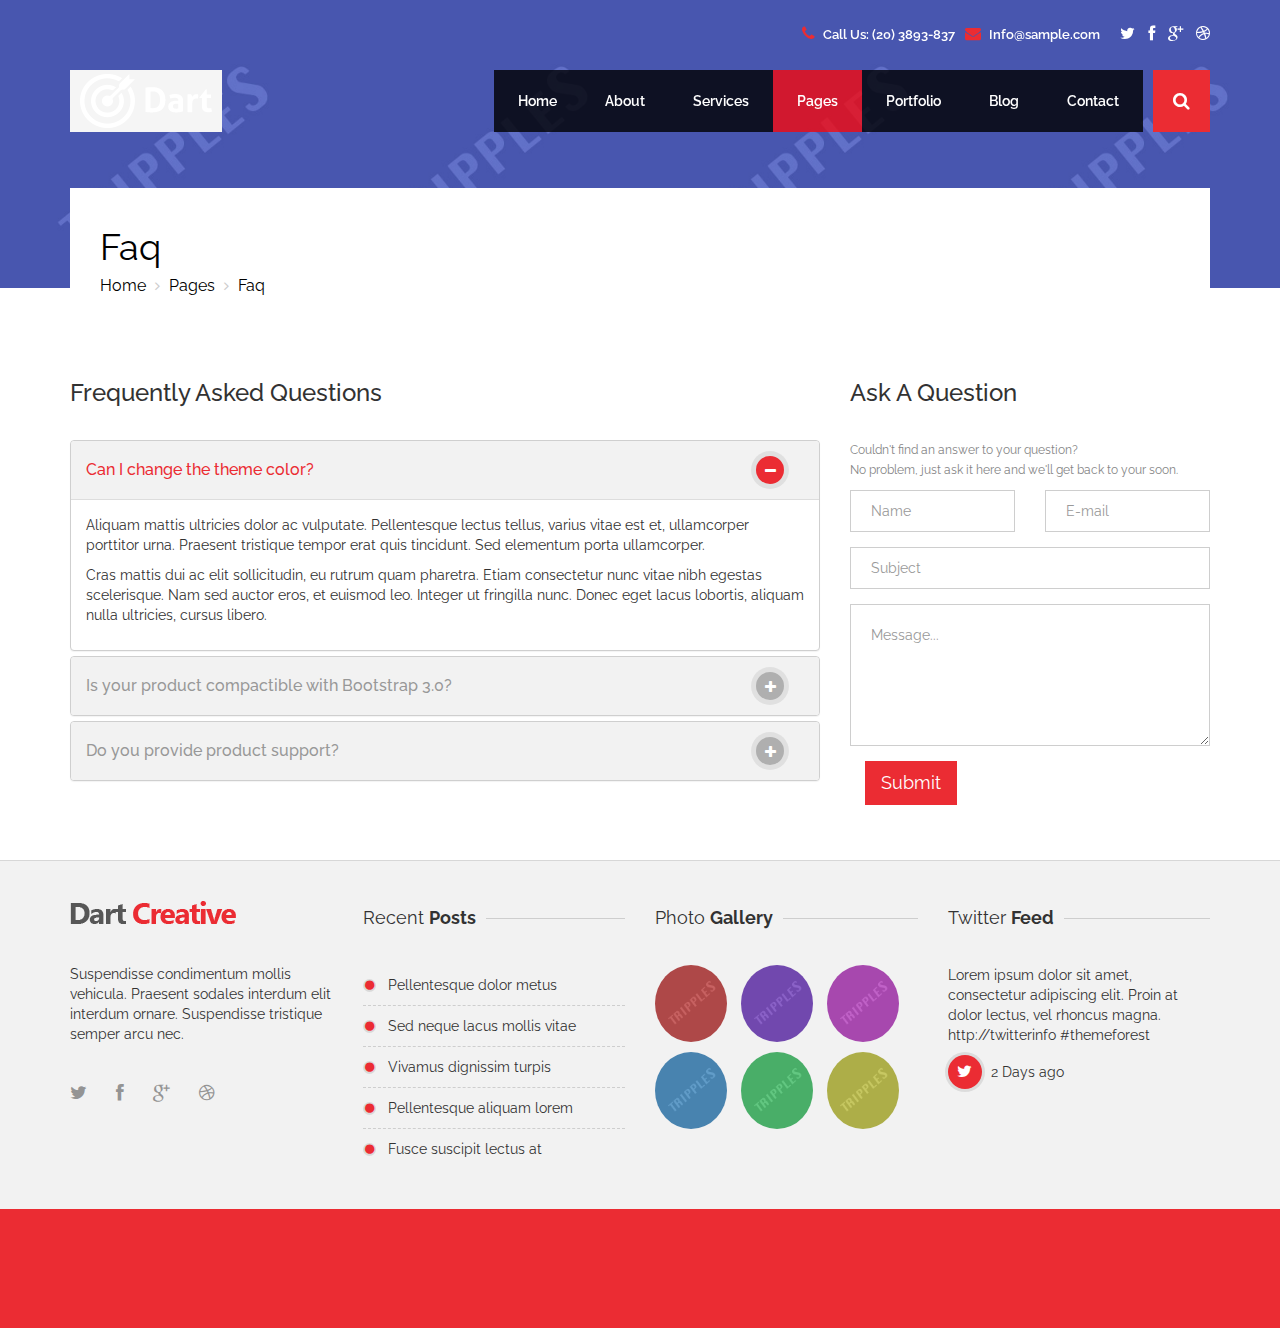
<file: proj/HTML/faq.html>
<!DOCTYPE html>
<html lang="en">
<head>

	<!-- Basic Page Needs
	================================================== -->
	<meta charset="utf-8">
    <title>Dart - Responsive Html5 Template</title>
    <meta name="description" content="">	
	<meta name="author" content="">

	<!-- Mobile Specific Metas
	================================================== -->
	<meta name="viewport" content="width=device-width, initial-scale=1, maximum-scale=1">

	<!-- Favicons
	================================================== -->
	<link rel="icon" href="img/favicon/favicon-32x32.png" type="image/x-icon" />
	<link rel="apple-touch-icon-precomposed" sizes="144x144" href="img/favicon/favicon-144x144.png">
	<link rel="apple-touch-icon-precomposed" sizes="72x72" href="img/favicon/favicon-72x72.png">
	<link rel="apple-touch-icon-precomposed" href="img/favicon/favicon-54x54.png">
	
	<!-- CSS
	================================================== -->
	<!-- Bootstrap -->
	<link rel="stylesheet" href="css/bootstrap.min.css">
	<!-- Template styles-->
	<link rel="stylesheet" href="css/style.css">
	<!-- FontAwesome -->
	<link rel="stylesheet" href="css/font-awesome.min.css">
	<!-- Animation -->
	<link rel="stylesheet" href="css/animate.css">
	<!-- Prettyphoto -->
	<link rel="stylesheet" href="css/prettyPhoto.css">
	<!-- Owl Carousel -->
	<link rel="stylesheet" href="css/owl.carousel.css">
	<!-- Bxslider -->
	<link rel="stylesheet" href="css/jquery.bxslider.css">

	<!-- HTML5 shim, for IE6-8 support of HTML5 elements. All other JS at the end of file. -->
    <!--[if lt IE 9]>
      <script src="js/html5shiv.js"></script>
      <script src="js/respond.min.js"></script>
    <![endif]-->
    
</head>
	
<body>
	<div class="body-inner">
	<!-- Header start -->
	<header id="header" class="navbar-fixed-top main-nav" role="banner">
		<div class="container">
			<div class="row">
				<div class="col-md-12">
					<!--/ Top info start -->
					<div class="top-info">
						<ul class="pull-right">
							<li><i class="fa fa-phone"></i> Call Us: (20) 3893-837</li>
							<li><i class="fa fa-envelope"></i> Info@sample.com</li>
							<!-- Social links -->
							<li class="social-icon">
								<a id="tooltip1" data-toggle="tooltip" data-placement="top" title="Twitter"  href="#">
									<i class="fa fa-twitter"></i>
								</a>
								<a id="tooltip2" data-toggle="tooltip" data-placement="top" title="Facebook" href="#">
									<i class="fa fa-facebook"></i>
								</a>
								<a id="tooltip3" href="#" data-toggle="tooltip" data-placement="top" title="Google+">
									<i class="fa fa-google-plus"></i>
								</a>
								<a id="tooltip4" href="#" data-toggle="tooltip" data-placement="top" title="Dribble">
									<i class="fa fa-dribbble"></i>
								</a>
							</li><!-- Social links end-->
						</ul>
					</div><!--/ Top info end -->

					<!-- Logo start -->
					<div class="navbar-header">
					    <button type="button" class="navbar-toggle" data-toggle="collapse" data-target=".navbar-collapse">
					        <span class="sr-only">Toggle navigation</span>
					        <span class="icon-bar"></span>
					        <span class="icon-bar"></span>
					        <span class="icon-bar"></span>
					    </button>
					    <a class="navbar-brand" href="index.html">
					    	<img class="img-responsive" src="images/logo.png" alt="logo">
					    </a>                    
					</div><!--/ Logo end -->

					<nav class="collapse navbar-collapse clearfix" role="navigation">
						<ul class="nav navbar-nav navbar-right">
	                        <li class="dropdown">
	                       		<a href="index.html" class="dropdown-toggle" data-toggle="dropdown">Home <i class="fa fa-caret-down"></i></a>
								<ul class="dropdown-menu">
		                            <li><a href="index.html">Home One</a></li>
		                            <li><a href="index-2.html">Home Two</a></li>
		                        </ul>
	                       	</li>
	                       	<li><a href="about.html">About</a></li>
	                        <li><a href="service.html">Services</a></li>
	                       	<li class="dropdown active">
	                       		<a href="#" class="dropdown-toggle" data-toggle="dropdown">Pages <i class="fa fa-caret-down"></i></a>
								<ul class="dropdown-menu">
		                            <li><a href="team.html">Team Members</a></li>
		                            <li><a href="price.html">Pricing Table</a></li>
		                            <li class="active"><a href="faq.html">Faq</a></li>
		                        </ul>
	                       	</li>
	                      	<li class="dropdown">
	                       		<a href="#" class="dropdown-toggle" data-toggle="dropdown">Portfolio <i class="fa fa-caret-down"></i></a>
								<ul class="dropdown-menu">
		                            <li><a href="portfolio-4col.html">Portfolio 4col</a></li>
		                            <li><a href="portfolio-item.html">Portfolio Details</a></li>
		                        </ul>
	                       	</li>
	                       <li class="dropdown">
	                			<a href="#" class="dropdown-toggle" data-toggle="dropdown">Blog <i class="fa fa-caret-down"></i></a>
		                        <ul class="dropdown-menu">
		                            <li><a href="blog.html">Blog with Sidebar</a></li>
		                            <li><a href="blog-item.html">Blog Single</a></li>
		                        </ul>
	            			</li>
	            			<li><a href="contact.html">Contact</a></li>
	                        <li class="search"><button class="fa fa-search"></button></li>
	                    </ul>
					</nav><!--/ Navigation end -->
					<div class="site-search">
						<div class="container">
							<input type="text" placeholder="type what you want and enter">
							<span class="close">&times;</span>
						</div>
					</div>
				</div><!--/ Col end -->
			</div><!--/ Row end -->
		</div><!--/ Container end -->
	</header><!--/ Header end -->

	<div id="inner-header">
		<img src="images/banner/banner4.jpg" alt ="" />
	</div>

	<!-- Subpage title start -->
	<section id="inner-title">
	    <div class="container">
	      <div class="row">
	        <div class="col-md-12">
	        	<div class="inner-title-content">
		        	<h2>Faq</h2>
		        	<ul class="breadcrumb">
			            <li> <a href="#">Home </a></li>
			            <li><a href="#"> Pages</a></li>
			            <li><a href="#"> Faq</a></li>
		          	</ul>
	          	</div>
	        </div>
	      </div>
	    </div>
	 </section>
	<!-- Subpage title end -->

	<div class="gap-40"></div>


	<!-- faq page start -->
	<section id="faq-page">
		<div class="container">
			<div class="row">
				<!-- faq start -->
				<div class="col-lg-8 col-md-8 col-sm-12 col-xs-12">
					<h3 class="widget-title">
						Frequently Asked Questions
					</h3>
					<div class="panel-group" id="accordion">
		              <div class="panel panel-default">
		                <div class="panel-heading">
		                  <h4 class="panel-title"> <a data-toggle="collapse" data-parent="#accordion" href="#collapseOne"> Can I change the theme color? </a> </h4>
		                </div>
		                <div id="collapseOne" class="panel-collapse collapse in">
		                  <div class="panel-body">
		                    <p>Aliquam mattis ultricies dolor ac vulputate. Pellentesque lectus tellus, varius vitae est et, ullamcorper porttitor urna. Praesent tristique tempor erat quis tincidunt. Sed elementum porta ullamcorper.</p> <p>Cras mattis dui ac elit sollicitudin, eu rutrum quam pharetra. Etiam consectetur nunc vitae nibh egestas scelerisque. Nam sed auctor eros, et euismod leo. Integer ut fringilla nunc. Donec eget lacus lobortis, aliquam nulla ultricies, cursus libero.</p>
		                  </div>
		                </div>
		              </div>
		              <div class="panel panel-default">
		                <div class="panel-heading">
		                  <h4 class="panel-title"> <a data-toggle="collapse" class="collapsed" data-parent="#accordion" href="#collapseTwo"> Is your product compactible with Bootstrap 3.0? </a> </h4>
		                </div>
		                <div id="collapseTwo" class="panel-collapse collapse">
		                  <div class="panel-body">
		                    <p>Pellentesque tincidunt sagittis velit vel tristique. Etiam pellentesque consequat odio in dictum. Nunc sed viverra nunc. commodo nisi in, lacinia luctus augue. Nunc rutrum eleifend </p>
		                  </div>
		                </div>
		              </div>
		              <div class="panel panel-default">
		                <div class="panel-heading">
		                  <h4 class="panel-title"> <a data-toggle="collapse" class="collapsed" data-parent="#accordion" href="#collapseThree"> Do you provide product support? </a> </h4>
		                </div>
		                <div id="collapseThree" class="panel-collapse collapse">
		                  <div class="panel-body">
		                    <p>Pellentesque tincidunt sagittis velit vel tristique. Etiam pellentesque consequat odio in dictum. Nunc sed viverra nunc. commodo nisi in, lacinia luctus augue. Nunc rutrum eleifend </p>
		                  </div>
		                </div>
		              </div>
		            </div><!-- Toggle start -->
				</div><!-- faq col end -->

				<!-- sidebar start -->
				<div class="col-lg-4 col-md-4 col-sm-12 col-xs-12">
					<div class="row">
						<div class="col-md-12">
							<h3 class="widget-title">
								Ask A Question
							</h3>
							<p class="faq-form-text">Couldn't find an answer to your question?<br>
								No problem, just ask it here and we'll get back to your soon.
							</p>
						</div>
					</div>
					<div class="faq-form">
						<div class="row">
		                    <div class="col-xs-6 col-sm-6 col-md-6">
		                    	<div class="form-group">
		                            <input class="form-control" name="firstname" placeholder="Name" type="text" required />
		                        </div>
		                    </div>
		                   	<div class="col-xs-6 col-sm-6 col-md-6">
		                    	<div class="form-group">
		                            <input class="form-control" name="email" placeholder="E-mail" type="text" required />
		                        </div>
		                    </div>
	                	</div>
	                	<div class="row">
	                		<div class="col-xs-12 col-md-12">
	                			<div class="form-group">
	                            	<input class="form-control" name="subject" placeholder="Subject" type="text" required />
	                    		</div>
	                		</div>
	                	</div>
	                    <div class="row">
	                    	<div class="col-xs-12 col-md-12">
	                    		<div class="form-group">
	                            	<textarea class="form-control" placeholder="Message..." rows="5" name="comment" required></textarea>
	                    		</div>
	                    	</div>
	                    </div>
	                    <div class="col-md-12 text-left">
						 	<div class="form-group">
								<button type="submit" class="btn btn-primary btn-lg">Submit</button>
							</div>
						</div>
					</div>

				</div><!-- sidebar end -->
    		</div><!--/ row end -->
		</div><!--/ container end -->
	</section>
	<!-- Faq page end -->

	<!-- Main Footer start -->
	<section id="footer-wrapper">
		<!-- Footer top start -->
		<footer id="footer">
			<div class="container">
				<div class="row">
					<div class="col-md-3">
						<div class="footer-about-us">
							<img src="images/footer-logo.png" alt="" />
							<p class="desc">Suspendisse condimentum mollis vehicula. Praesent sodales interdum elit interdum ornare. Suspendisse tristique semper arcu nec.</p>
							<p class="footer-social">
								<a href="#"><i class="fa fa-twitter"></i></a>
								<a href="#"><i class="fa fa-facebook"></i></a>
								<a href="#"><i class="fa fa-google-plus"></i></a>
								<a href="#"><i class="fa fa-dribbble"></i></a>
							</p>
						</div>
					</div><!--/ end about us -->
					
					<div class="col-md-3">
						<div class="recent-post">
							<h3 class="footer-title"><span>Recent <strong>Posts</strong></span></h3>
							<ul>
	                            <li><a href="#">Pellentesque dolor metus</a></li>
	                            <li><a href="#">Sed neque lacus mollis vitae</a></li>
	                            <li><a href="#">Vivamus dignissim turpis</a></li>
	                            <li><a href="#">Pellentesque aliquam lorem</a></li>
	                            <li><a href="#">Fusce suscipit lectus at</a></li>
	                        </ul>
						</div>
					</div><!--/ end recent post -->

					<div class="col-md-3">
						<div class="img-gallery">
							<h3 class="footer-title"><span>Photo <strong>Gallery</strong></span></h3>
							<div class="img-container">
								<a class="thumb-holder" data-rel="prettyPhoto" href="images/gallery/1.jpg">
									<img src="images/gallery/1.jpg" alt="gallery">
								</a>
								<a class="thumb-holder" data-rel="prettyPhoto" href="images/gallery/2.jpg">
									<img src="images/gallery/2.jpg" alt="gallery">
								</a>
								<a class="thumb-holder" data-rel="prettyPhoto" href="images/gallery/3.jpg">
									<img src="images/gallery/3.jpg" alt="gallery">
								</a>
								<a class="thumb-holder" data-rel="prettyPhoto" href="images/gallery/4.jpg">
									<img src="images/gallery/4.jpg" alt="gallery">
								</a>
								<a class="thumb-holder" data-rel="prettyPhoto" href="images/gallery/5.jpg">
									<img src="images/gallery/5.jpg" alt="gallery">
								</a>
								<a class="thumb-holder" data-rel="prettyPhoto" href="images/gallery/6.jpg">
									<img src="images/gallery/6.jpg" alt="gallery">
								</a>
							</div>
						</div>
					</div><!--/ end flickr -->

					<div class="col-md-3">
						<div class="twitter">
							<h3 class="footer-title"><span>Twitter <strong>Feed</strong></span></h3>
							<div class="tweet">
			                  <div>Lorem ipsum dolor sit amet, consectetur adipiscing elit. Proin at dolor lectus, vel rhoncus magna. <a href="#">http://twitterinfo</a> #themeforest
			                  </div>
			                  <p class="tweet-time"><i class="fa fa-twitter"></i> 2 Days ago</p>
			                </div>
						</div>
					</div><!--/ end tweet -->

				</div><!-- Row end -->
			</div><!-- Container end -->
		</footer><!-- Footer top end -->

		<!-- Footer bottom start -->
		<div class="footer-bottom">
			<div class="container">
				<div class="row">
					<div class="col-md-5 wow fadeInLeft animated">
						<ul class="footer-bottom-menu">
							<li><a href="#">About Us</a></li>
	                        <li><a href="#">Blog</a></li>
	                        <li><a href="#">Contact Us</a></li>
						</ul>
					</div>
					<div class="col-md-2">
						<a id="back-to-top" href="#" class="scroll-up back-to-top" role="button" title="Click to return on the top page" data-toggle="tooltip" data-placement="left">
							<img class="wow flipInY animated" src="images/to-top.png" alt="">
						</a>
					</div>
					<div class="col-md-5 wow fadeInRight animated">
						<div class="copyright-info">
	         			 &copy; Copyright 2014 Dart. <span>Designed &amp; developed by- <a href="#" target="_blank">TrippleS</a></span>
	        			</div>
					</div>
				</div><!-- Row end -->
			</div><!-- Container end -->
		</div><!-- Footer bottom end -->
	</section><!-- Footer section end -->
	

	<!-- Javascript Files
	================================================== -->
	<!-- initialize jQuery Library -->
	<script type="text/javascript" src="js/jquery.js"></script>
	<!-- Bootstrap jQuery -->
	<script type="text/javascript" src="js/bootstrap.min.js"></script>
	<!-- Owl Carousel -->
	<script type="text/javascript" src="js/owl.carousel.js"></script>
	<!-- PrettyPhoto -->
	<script type="text/javascript" src="js/jquery.prettyPhoto.js"></script>
	<!-- Bxslider -->
	<script type="text/javascript" src="js/jquery.bxslider.min.js"></script>
	<!-- Isotope -->
	<script type="text/javascript" src="js/jquery.isotope.min.js"></script>
	<!-- Wow Animation -->
	<script type="text/javascript" src="js/wow.min.js"></script>
	<!-- SmoothScroll -->
	<script type="text/javascript" src="js/smoothscroll.js"></script>
	<!-- Animated Pie -->
	<script type="text/javascript" src="js/jquery.easy-pie-chart.js"></script>


	<!-- Template custom -->
	<script type="text/javascript" src="js/custom.js"></script>
	</div>
</body>
</html>
</file>
<file: proj/HTML/css/style.css>
/*
Template Name: Dart Responsive HTML5/CSS3 Template
Author: tripples
Author URI: http://themeforest.net/user/tripples
Description: Dart Responsive HTML5/CSS3 Template.
Version: 1.1
*/


/* Table of Content
==================================================
1.	Global Styles
2. 	Header
3. 	Slider
4.	Services
5.	Features
6.	Portfolio
7.	Post & Service
8.	Testimonial
9.	Call to Action
10.	Clients
11.	Footer
12. Subpages
13. Blog
14. Responsive

*/

@import url(http://fonts.googleapis.com/css?family=Raleway:400,100,300,500,600,700);

/* Global styles
================================================== */

html{
	overflow-x: hidden !important;
	width: 100%;
	height: 100%;
	position: relative;
	-webkit-font-smoothing: antialiased;
	text-rendering: optimizeLegibility;
}

body{
	border: 0;
	margin: 0;
	padding: 0;
	color: #323232;
}

.body-inner{
	position: relative;
	overflow: hidden;
}

a{
	color: #eb2c33;
	text-decoration: none;
}

a:hover{
	text-decoration: none;
	color: #000;
}

a.read-more{
	color: #323232;
}

a.read-more:hover{
	color: #eb2c33;
}

.gap-40 {
	clear: both;
	height: 40px;
}

.gap-30 {
	clear: both;
	height: 30px;
}
.gap-20 {
	clear: both;
	height: 20px;
}

a:focus{
	outline: 0;
}

/*-- Typography start --*/

body, p{
	font-family: 'Raleway', sans-serif;
	font-weight: 400; 
	line-height: 20px;
}

h1, h2, h3, h4, h5, h6 {
	font-family: 'Raleway', sans-serif;
}

h1{
    font-size: 36px;
    line-height: 48px;
}

h2{
    font-size: 28px;
    line-height: 38px;
}

h3{
    font-size: 24px;
    line-height: 34px;
}

h4{
    font-size: 18px;
    line-height: 28px;
}

h5{
    font-size: 14px;
    line-height: 24px;
}


.btn.btn-primary{
	background: #eb2c33;
	border: 0;
	border-radius: 0;
	-webkit-transition: all 0.3s ease 0s;
	-moz-transition: all 0.3s ease 0s;
	-ms-transition: all 0.3s ease 0s;
	-o-transition: all 0.3s ease 0s;
	transition: all 0.3s ease 0s;
}

.btn.btn-primary:hover{
	background: #000;
	color: #fff;
}

ul.circle{
	list-style: none;
	margin: 0;
	padding: 0;
}

ul.circle li{
	position: relative;
	margin-left: 30px;
	padding-bottom: 20px;

}

ul.circle li:before{
	content: "\f111";
	color: #eb2c33;
	font-family: FontAwesome;
	font-size: 8px;
	line-height: 8px;
	border: 2px solid rgba(0, 0, 0,.1);
	border-radius: 100%;
	position: absolute;
	left: -33px;
	top: 5px;
}

ul.unstyled{
	list-style: none;
	margin: 0;
	padding: 0;
}

blockquote p{
	font-size: 14px;
	font-weight: 400;
	line-height: 18px;
	font-style: italic;
	color: #959595;
}

blockquote {
	margin: 20px 0;
	border-left: 5px solid #eb2c33;
}

/* Deafult title */

h2.title{
	font-size: 24px;
	font-weight: 300;
	padding: 20px 15px 40px;
	position: relative;
	left: 0;
	line-height: normal;
 }

 h2.title span{
 	background: #fff;
 	z-index: 1;
 	padding: 10px 15px;
 }

h2.title:before{
	content: '';
	position: absolute;
	top: 50%;
	margin-top: -10px;
	height: 1px;
	width: 100%;
	left: 0;
	z-index: -1;
	border-bottom: 1px solid #cecece;
}

h3.widget-title{
	margin-bottom: 30px;
}

h2.entry-title{
	font-size: 24px;
	font-weight: 400;
}

h2.entry-title a{
	color: #323232;
}

h2.entry-title a:hover{
	color: #eb2c33;
}

/* Carousel controller */

.carousel-control{
	width: auto;
}
.dart-carousel-controller{
	text-align: center;
	padding-top: 50px;
}

.dart-carousel-controller .left,
.dart-carousel-controller .right, 
.owl-controls .owl-prev, 
.owl-controls .owl-next{
	cursor: pointer;
	background: #f6f6f6;
	width: 38px;
	height: 38px;
	line-height: 38px;
	color: #989898;
	opacity: 1;
	top: auto;
	text-shadow: none;
	display: inline-block;
	text-align: center;
	border-radius: 100%;
}
.owl-controls .owl-next{
	margin-left: 6px;
}

.dart-carousel-controller .left:hover,
.dart-carousel-controller .right:hover,
.owl-controls .owl-prev:hover, 
.owl-controls .owl-next:hover{
	background: #eb2c33;
	color: #fff;
}

.owl-controls .owl-page, 
.owl-controls .owl-buttons div{
	display: inline-block;
}

/* Input form */

.form-control{
	box-shadow: none;
	border: 1px solid #cecece;
	padding: 20px;
	background: none;
	color: #959595;
	font-size: 14px;
	border-radius: 0;
}

.form-control:focus{
	box-shadow: none;
	border: 1px solid #eb2c33 !important;
}

/*-- bx slider --*/

#blog-gallary li,
#portfolio-slider li{
	left: 0;
}

.bx-wrapper .bx-viewport{
	box-shadow: none !important;
	border: 0 !important;
}

.bx-wrapper .bx-next{
	right: 20px !important;
}

.bx-wrapper .bx-pager{
	bottom: 15px !important;
}

.bx-wrapper .bx-pager.bx-default-pager a{
	border: 2px solid #fff;
	width: 14px !important;
	height: 14px !important;
	border-radius: 100% !important;
}

.bx-wrapper .bx-pager.bx-default-pager a:hover, 
.bx-wrapper .bx-pager.bx-default-pager a.active{
	background: #eb2c33 !important;
	
}

/*-- Sidebar --*/

.sidebar h3.widget-title{
	font-size: 18px;
	line-height: normal;
	margin-top: 0;
	font-weight: 400;
	text-transform: uppercase;
}

.sidebar .widget {
	margin-bottom: 40px;
}

/*-- Pagination --*/

.pagination li a{
	border-radius: 0 !important;
	margin-right: 8px;
}

.pagination>.active>a, .pagination>.active>a:hover,
.pagination>li>a:hover{
	background: #eb2c33;
	color: #fff;
	border: 1px solid transparent;
}


/*-- Isotope start --*/

#isotope {
	width:100%;
	margin-top:0;
}

.isotope-item {
	z-index:2;
}

.isotope-hidden.isotope-item {
	z-index:1;
}

.isotope, .isotope .isotope-item {
	-webkit-transition-duration:1s;
	-moz-transition-duration:1s;
	-ms-transition-duration:1s;
	-o-transition-duration:1s;
	transition-duration:1s;
}

.isotope {
	-webkit-transition-property:height, width;
	-moz-transition-property:height, width;
	-ms-transition-property:height, width;
	-o-transition-property:height, width;
	transition-property:height, width;
}

.isotope .isotope-item {
	-webkit-transition-property:0 opacity;
	-moz-transition-property:0 opacity;
	-ms-transition-property:0 opacity;
	-o-transition-property:0 opacity;
	transition-property:transform, opacity;
}

#isotope .col-sm-3{
	width:24.95%;
}

#isotope-filter {
	margin-bottom: 40px;
}

#isotope-filter a{
	color: #959595;
	font-size: 16px;
	font-weight: 400;
}

#isotope-filter a.active,
#isotope-filter a:hover{
	color: #eb2c33;
}

#isotope-filter a:before{
	content: "/";
	color: #959595;
	padding-right: 10px;
	padding-left: 10px;
}

#isotope-filter a:first-child:before{
	content: " ";
}

/* Header area
================================================== */

/*-- Header fixed --*/

.main-nav{
	width: auto;
}

.header-fixed .top-info{
	display: none;
}

/*-- Top info --*/

.top-info{
	display: block;
	overflow: hidden;
	color: #fff;
	padding: 25px 0;
	font-size: 13px;
}
.top-info ul{
	list-style: none;
	margin: 0;
	padding: 0;
}
.top-info li{
	float: left;
	margin-left: 10px;
	font-weight: 600;
}
.top-info i{
	color: #eb2c33;
	font-size: 16px;
	margin-right: 5px;
}

.top-info li.social-icon i{
	font-size: 16px;
	color: #fff;
	margin-left: 10px;
	margin-right: 0;
}
.top-info li.social-icon i:hover{
	color: #8c1b1e;
}


/*-- Main navigation --*/

.navbar-header{
	position: relative;
	z-index: 9999;
}

a.navbar-brand{
	background: #f5f5f5;
	padding: 4px 10px;
}

.navbar{
	border-radius: 0;
	border: 0;
	margin-bottom: 0;
}


.navbar-nav>li>a{
	padding: 21px 30px;
	font-weight: 600;
}

.navbar-toggle{
	background: #eb2c33;
	border-radius: 0;
	margin-right: 5px;
}

.navbar-toggle .icon-bar{
	background: #fff;
}

ul.nav.navbar-nav li{
	background-color: rgba(0,0,0,.8);
}

ul.navbar-nav li a{
	color: #fff;
}

ul.navbar-nav li a:hover, 
ul.navbar-nav li a:focus{
	background: #eb2c33;
	color: #fff;
}

ul.navbar-nav > li.active{
	background: none;
}

ul.navbar-nav li.active > a,
ul.navbar-nav > li.active.dropdown.open{
	background: rgba(255, 4, 4, 0.75);
}

ul.navbar-nav li.active > .dropdown-menu > li.active > a{
	color: #eb2c33;
}

ul.navbar-nav li.search{
	margin-left: 10px;
	background: #eb2c33;
}


.navbar-nav .dropdown-menu{
	left: 0;
	right: auto;
}

.dropdown-menu * {
	width: 100%;
	-webkit-backface-visibility: hidden;
	-ms-backface-visibility: hidden;
}

.navbar-nav .dropdown-menu{
	background: none;
	border: 0;
	box-shadow: none;
	min-width: 240px;
	display: block;
	opacity: 0;
	z-index:1;
	visibility:hidden;
	-webkit-transform: scale(.8);
	-moz-transform: scale(.8);
	-ms-transform: scale(.8);
	-o-transform: scale(.8);
	transform: scale(.8);
	-webkit-transition: visibility 500ms, opacity 500ms, -webkit-transform 500ms cubic-bezier(.43, .26, .11, .99);
	-moz-transition: visibility 500ms, opacity 500ms, -moz-transform 500ms cubic-bezier(.43, .26, .11, .99);
	-o-transition: visibility 500ms, opacity 500ms, -o-transform 500ms cubic-bezier(.43, .26, .11, .99);
	-ms-transition: visibility 500ms, opacity 500ms, -ms-transform 500ms cubic-bezier(.43, .26, .11, .99);
	transition: visibility 500ms, opacity 500ms, transform 500ms cubic-bezier(.43, .26, .11, .99);
}

.navbar-nav .dropdown:hover .dropdown-menu {
	opacity: 1;
	visibility:visible;
	color: #777;
	-webkit-transform: scale(1);
	-moz-transform: scale(1);
	-ms-transform: scale(1);
	-o-transform: scale(1);
	transform: scale(1);
 }

 .navbar-nav .dropdown-backdrop {
	visibility: hidden;
}

.navbar-nav .dropdown-menu li{
	padding: 10px 20px 0;
}

.navbar-nav .dropdown-menu li:first-child{
	border-radius: 2px 2px 0 0;
}

.dropdown-menu li:last-child{
	border-radius: 0 0 2px 2px;
}

.dropdown-menu>li>a{
	font-size: 14px;
	padding: 10px 0;
	border-bottom: 1px solid rgba(255,255,255,.1);
}

.dropdown-menu>li>a:hover, .dropdown-menu>li>a:focus, 
.dropdown-menu>li.active>a{
	background: none !important;
	color: #eb2c33 !important;
}

.nav .open>a, .nav .open>a:hover, 
.nav .open>a:focus{
	background: transparent;
	border:0;
}

/*-- Search start --*/
.navbar-nav .fa-search {
	background: none;
	border: none;
	color: #fff;
	font-size: 18px;
	outline: none;
	padding: 10px 20px;
	line-height: 42px;
}

.site-search {
  text-align: center;
  background: #eb2c33;
}
.site-search .container {
  height: 0;
  overflow: hidden;
  position: relative;
  -webkit-transition: height 0.3s;
  transition: height 0.3s;
}
.site-search .container.open {
  height: 80px;
}

.site-search input[type="text"] {
  background: none;
  border: none;
  color: #fff;
  font-size: 24px;
  margin: 30px 0;
  padding-right: 20px;
  width: 100%;
  outline: 0;
  text-align: center;
}
.site-search input[type="text"]::-webkit-input-placeholder {
  color: rgba(255, 255, 255, 0.25);
}
.site-search input[type="text"]:-moz-placeholder {
  color: rgba(255, 255, 255, 0.25);
}
.site-search input[type="text"]::-moz-placeholder {
  color: rgba(255, 255, 255, 0.25);
}
.site-search input[type="text"]:-ms-input-placeholder {
  color: rgba(255, 255, 255, 0.25);
}

@media (max-width: 450px) {
  .site-search input[type="text"] {
    font-size: 20px;
    margin: 21px 0;
    text-align: left;
  }
}
.site-search .close {
  color: rgba(255, 255, 255, 0.25);
  cursor: pointer;
  font-size: 32px;
  margin-top: -20px;
  position: absolute;
  top: 50%;
  right: 15px;
}
.site-search .close:hover {
  color: #fff;
}



/* Slideshow
================================================== */

/*-- Main slide --*/

#main-slide .item img{
	width: 100%;
}

#main-slide .item .slider-content {
  z-index: 0;
  opacity: 0;
  -webkit-transition: opacity 500ms;
  -moz-transition: opacity 500ms;
  -o-transition: opacity 500ms;
  transition: opacity 500ms;
}
#main-slide .item.active .slider-content {
  z-index: 0;
  opacity: 1;
  -webkit-transition: opacity 100ms;
  -moz-transition: opacity 100ms;
  -o-transition: opacity 100ms;
  transition: opacity 100ms;
}

#main-slide .slider-content{
	top: 50%;
	margin-top: -70px;
	left: 0;
	padding: 0;
	text-align: center;
	position: absolute;
	width: 100%;
	height: 100%;
	color: #fff;
}

#main-slide .carousel-indicators {
	bottom: 70px;
}

.carousel-indicators li{
	width: 14px !important;
	height: 14px !important;
	border: 2px solid #fff !important;
	margin: 1px !important;
}

#main-slide .carousel-indicators .active {
    background-color: #eb2c33;
}


#main-slide .carousel-control.left,
#main-slide .carousel-control.right {
	opacity: 1;
	filter: alpha(opacity=100);
	background-image: none;
	background-repeat: no-repeat;
	text-shadow: none;
}

#main-slide .carousel-control.left span {
	padding: 15px;
}

#main-slide .carousel-control.right span {
	padding: 15px;
}

#main-slide .carousel-control .fa-angle-left, 
#main-slide .carousel-control .fa-angle-right{
	position: absolute;
	top: 50%;
	z-index: 5;
	display: inline-block;
}

#main-slide .carousel-control .fa-angle-left{
	left: 0;
}

#main-slide .carousel-control .fa-angle-right{
	right: 0;
}

#main-slide .carousel-control i{
	background: rgba(0,0,0,.7);
	color: #fff;
	line-height: 36px;
	font-size: 32px;
	padding: 15px 20px;
	-moz-transition: all 500ms ease;
	-webkit-transition: all 500ms ease;
	-ms-transition: all 500ms ease;
	-o-transition: all 500ms ease;
	transition: all 500ms ease;
}

#main-slide .carousel-control i:hover{
	background: #eb2c33;
}


#main-slide .slider-content h2{
	font-size: 76px;
	font-weight: 100;
	text-transform: uppercase;
}

#main-slide .slider-content h3{
	font-size: 36px;
	font-weight: 300;
	margin-top: 40px;
	text-transform: uppercase;
}

.slider.btn{
	padding: 10px 40px;
	margin-top: 40px;
	font-size: 20px;
	border-radius: 2px;
	text-transform: uppercase;
	line-height: 28px;
	border: 0;
	-moz-transition: all 300ms ease;
	-webkit-transition: all 300ms ease;
	-ms-transition: all 300ms ease;
	-o-transition: all 300ms ease;
	transition: all 300ms ease;
}

.slider.btn.btn-default{
	margin-left: 4px;
	background: #ECECEC
}

.slider.btn.btn-default:hover{
	background: #000;
	color: #fff;
}

.slider-content-left {
	position: relative;
	margin: 0 0 0 40px;
}

.slider-content-right{
	position: relative;
}

/*-- Animation --*/
.carousel .item.active .animated1 {
	
}

.carousel .item.active .animated2 {
	-webkit-animation: lightSpeedIn 1s ease-in 200ms both;
	animation: lightSpeedIn 1s ease-in 200ms both;
}

.carousel .item.active .animated3 {
	-webkit-animation: bounceInLeft 1s ease-in-out 500ms both;
	animation: bounceInLeft 1s ease-in-out 500ms both;
}

.carousel .item.active .animated4 {
	-webkit-animation: flipInX 1s ease-in 500ms both;
	animation: flipInX 1s ease-in 500ms both;
}

.carousel .item.active .animated5 {
	-webkit-animation: bounceInLeft 1s ease-in-out 100ms both;
	animation: bounceInLeft 1s ease-in-out 100ms both;
}

.carousel .item.active .animated6 {
	-webkit-animation: bounceIn 1s ease-in 500ms both;
	animation: bounceIn 1s ease-in 500ms both;
}

.carousel .item.active .animated7 {
	-webkit-animation: bounceIn 1s ease-in 500ms both;
	animation: bounceIn 1s ease-in 500ms both;
}

.carousel .item.active .animated8 {
	-webkit-animation: bounceInDown 1s ease-in 800ms both;
	animation: bounceInDown 1s ease-in 800ms both;
}


/*-- Newsletter --*/
#newsletter{
	position: relative;
	top: -45px;
}

#newsletter .form-control{
	background: rgba(0,0,0,.55);
	border: 0;
	border-radius: 0;
	height: 45px;
	padding: 10px 20px;
}

#newsletter .btn-lg{
	padding: 10px 63px;
	line-height: 1.4;
	margin-left: -15px;
	font-weight: 300;
}

/* Service Box
================================================== */

#service{
	position: relative;
	padding: 0 0 40px;
}
.service-content{
	text-align: center;
	position: relative;
	padding: 0 10px;
}
.service-content .service-icon{
	position: relative;
}
.service-content:after{
	content: "";
	background: #eb2c33;
	width: 8px;
	height: 8px;
	position: absolute;
	top: 50%;
	margin-top: -58px;
	left: 274px;
	-webkit-border-radius: 100%;
	-moz-border-radius: 100%;
	border-radius: 100%;
	-webkit-box-shadow: 0 0 0 3px rgba(0, 0, 0, .09);
	-moz-box-shadow: 0 0 0 3px rgba(0, 0, 0, .09);
	box-shadow: 0 0 0 3px rgba(0, 0, 0, .09);
	z-index: 3;
}

.service-content:before{
	content: '';
	background: #ccc;
	position: absolute;
	top: 50%;
	margin-top: -55px;
	width: 100%;
	left: 74px;
	height: 1px;
	z-index: 0;

}

.service-content.last:after, 
.service-content.last:before{
	content: '';
	position: relative;
	box-shadow: none;
	border: 0;
}
.service-content i{
	display: inline-block;
	overflow: hidden;
	color: #fff;
	font-size: 48px;
	background: #eb2c33;
	width:150px; 
	height:150px;
	line-height: 150px;
	margin:30px 0 0;
	-webkit-box-shadow: 0 0 0 12px #f0f0f0;
	-moz-box-shadow: 0 0 0 12px #f0f0f0;
	box-shadow: 0 0 0 12px #f0f0f0;
}

.service-content h3{
	font-size: 16px;

}

/* Features
================================================== */

#features{
	padding: 40px 0;
}

.feature-image{
	position: relative;
}

.feature-image:after{
	content: '';
	width: 120px;
	right:24px;
	top: 50%;
	margin-top: 8px;
	height: 1px;
	background: #cecece;
	position: absolute;
	z-index: -1;
}

.feature-wrapper{
	position: relative;
}

.feature-wrapper:before{
	content: '';
	width: 1px;
	top: 0;
	bottom: 0;
	height: 100%;
	background: #cecece;
	position: absolute;
	left: -50px;
	z-index: 1;
}

.feature-wrapper:after{
	content: "";
	background: #eb2c33;
	width: 8px;
	height: 8px;
	position: absolute;
	top: 50%;
	left: -53.5px;
	-webkit-border-radius: 100%;
	-moz-border-radius: 100%;
	border-radius: 100%;
	-webkit-box-shadow: 0 0 0 3px rgba(0, 0, 0, .09);
	-moz-box-shadow: 0 0 0 3px rgba(0, 0, 0, .09);
	box-shadow: 0 0 0 3px rgba(0, 0, 0, .09);
	z-index: 3;	
}

.feature-content-wrapper{
	position: relative;
	padding: 10px 0;
}

.feature-content-wrapper h2{
	font-size: 28px;
	font-weight: 400;
	margin-top: 0;
}

.feature-content-wrapper:before{
	content: "";
	background: #eb2c33;
	width: 8px;
	height: 8px;
	position: absolute;
	top: 0;
	left: -53.5px;
	-webkit-border-radius: 100%;
	-moz-border-radius: 100%;
	border-radius: 100%;
	-webkit-box-shadow: 0 0 0 3px rgba(0, 0, 0, .09);
	-moz-box-shadow: 0 0 0 3px rgba(0, 0, 0, .09);
	box-shadow: 0 0 0 3px rgba(0, 0, 0, .09);
	z-index: 3;	
}

.feature-content-wrapper:after{
	content: "";
	background: #eb2c33;
	width: 8px;
	height: 8px;
	position: absolute;
	bottom: 0;
	left: -53.5px;
	-webkit-border-radius: 100%;
	-moz-border-radius: 100%;
	border-radius: 100%;
	-webkit-box-shadow: 0 0 0 3px rgba(0, 0, 0, .09);
	-moz-box-shadow: 0 0 0 3px rgba(0, 0, 0, .09);
	box-shadow: 0 0 0 3px rgba(0, 0, 0, .09);
	z-index: 3;	
}

.feature-box .feature-icon{
	text-align: center !important;
	padding: 20px 0 0;
	font-size: 18px;
}

.feature-box .feature-icon i{
	color: #eb2c33;
	font-size: 36px;
}

.feature-box .feature-icon i.fa-mobile-phone{
	font-size: 48px;
}

.feature-box h3{
	font-size: 16px;
	font-weight: 700;
}

.feature-box .feature-box-content{
	margin-left: 60px;
}

/*-- Featured Tab --*/

.featured-tab{
	background: #f2f2f2;
	border: 1px solid #d7d7d7;
	padding: 40px 30px;
	border-radius: 2px;
}

.featured-tab .nav-tabs{
	border-bottom: 0;
}

.featured-tab .nav-tabs>li.active>a{
	color: #fff;
	background: #eb2c33;
}

.featured-tab .nav-tabs>li.active>a:after{
	left: 100%;
	border: transparent solid;
	content: " ";
	position: absolute;
	border-width: 40px;
	top: 50%;
	border-left-color: #E22128;
	margin-top: -40px;
}

.featured-tab .nav-tabs>li>a{
	border-radius: 4px 0 0 4px;
	padding: 20px 15px 8px;
	color: #858585;
	position: relative;
	border: 0 !important;
}

.featured-tab .nav-tabs>li.active>a{
	color: #fff !important;
}

.featured-tab .tab-icon{
	font-size: 34px;
}

.featured-tab .tab-info{
	margin-left: 50px;
}

.featured-tab .tab-info h3{
	font-size: 20px;
	line-height: normal;
	margin: 0;
}

.featured-tab .tab-pane img.pull-left{
	margin: 0 25px 10px 0;
}

.featured-tab .tab-pane img.pull-right{
	margin: 0 0 10px 25px;
}
.featured-tab .tab-pane h3{
	margin: 0;
	line-height: normal;
	color: #eb2c33;
}

.featured-tab .tab-pane h4{
	line-height: normal;
	margin: 0 0 20px;
	font-weight: 300
}

.featured-tab .tab-pane{
	padding-left: 25px;
}
.featured-tab .tab-pane a.read-more{
	color: #eb2c33;
}



/* Portfolio
================================================== */

#portfolio{
	padding: 0 0 40px;
}

#portfolio-carousel .thumbnail {
    position:relative;
    overflow:hidden;
    padding: 0;
    border: 0;
    border-radius: 0;
}

#portfolio-carousel .thumbnail .caption .caption-content{
	position: absolute;
	bottom: 25px;
}

#portfolio-carousel .thumbnail .caption i{
	border: 4px solid #FFFFFF;
	border-radius: 100%;
	color: #FFFFFF;
	display: inline-block;
	font-size: 18px;
	height: 46px;
	line-height: 40px;
	position: relative;
	text-align: center;
	top: -40px;
	width: 46px;
	z-index: 8;
	-moz-transition: all 500ms ease;
	-webkit-transition: all 500ms ease;
	-ms-transition: all 500ms ease;
	-o-transition: all 500ms ease;
	transition: all 500ms ease;
}

#portfolio-carousel .thumbnail .caption i.fa-link{
	margin-left: 10px;
}

 
#portfolio-carousel .caption {
	color: #fff;
	padding: 15px;
    position:absolute;
    top: -100%;
    right:0;
    background:rgba(235, 44, 51, 0.85);
    width:100%;
    height:100%;
    text-align:center;
    z-index:2;
    -webkit-transition: all 0.5s ease-in-out;
    -moz-transition: all 0.5s ease-in-out;
    -o-transition: all 0.5s ease-in-out;
    -ms-transition: all 0.5s ease-in-out;
    transition: all 0.5s ease-in-out;
}
#portfolio .thumbnail:hover .caption {
    top: 0%;
}

#portfolio-carousel .caption h3{
	font-size: 22px;
	font-weight: 400;
	text-align: left;
}

#portfolio-carousel .caption p{
	text-align: left;
}

#lightbox .modal-content {
    display: inline-block;
    text-align: center;   
}

#lightbox .close {
    opacity: 1;
    color: rgb(255, 255, 255);
    background-color: rgb(25, 25, 25);
    padding: 5px 8px;
    border-radius: 30px;
    border: 2px solid rgb(255, 255, 255);
    position: absolute;
    top: -15px;
    right: -55px;
    
    z-index:1032;
}
    

/* Latest Post & Service
================================================== */

/*-- Latest Post --*/

#blog-service{
	padding: 0 0 40px;
}

.recent-post img{
	position: relative;
}

.recent-post .date{
	position: relative;
}

.recent-post .date:before{
	content: '';
	width: 61px;
	right: 0;
	top: 50%;
	margin-top: 4px;
	height: 10px;
	background: #eb2c33;
	position: absolute;
	z-index: -1;
}

.recent-post .blog-date{
	position: absolute;
	top: 0;
	width: 60px;
	height: 60px;
	border-radius: 100%;
	color: #fff;
	background: #eb2c33;
	display: block;
	text-transform: uppercase;
	font-size: 20px;
	font-weight: 700;
	text-align: center;
	padding-top: 10px;
	line-height: normal;
	margin: 10px 20px;
	z-index: 1;
}

.recent-post .date span{
	display: block;
	font-size: 14px;
	font-weight: 400;
}


.recent-post .post-body{
	position: relative;
	padding: 5px 0 0 35px;
}

.recent-post .post-body:before{
	content: '';
	width: 1px;
	top: 28px;
	left: 15px;
	bottom: 15px;
	height: auto;
	background: #e2e2e2;
	position: absolute;
	z-index: 1;
}

.recent-post .post-body:after{
	content: "";
	background: #eb2c33;
	width: 8px;
	height: 8px;
	position: absolute;
	bottom: 6px;
	left: 12px;
	-webkit-border-radius: 100%;
	-moz-border-radius: 100%;
	border-radius: 100%;
	-webkit-box-shadow: 0 0 0 3px rgba(0, 0, 0, .09);
	-moz-box-shadow: 0 0 0 3px rgba(0, 0, 0, .09);
	box-shadow: 0 0 0 3px rgba(0, 0, 0, .09);
	z-index: 3;
}

.recent-post .post-body h3{
	font-size: 16px;
	margin-bottom: 3px;
}

.recent-post .post-body h3 a{
	color: #323232;
}

.recent-post .post-body .post-meta,
.recent-post .post-body .post-meta a,
.recent-post .post-body .post-meta a i{
	font-weight: 400;
}

.recent-post .post-body .post-meta span,
.recent-post .post-body .post-meta span i{
	padding-right: 5px;
	font-size: 13px;
}

.recent-post .post-excerpt a.read-more{
	padding-top: 30px;
	display: block;
}

/*-- Services accordion --*/

.panel-default{
	border-color: #cfcfcf;
}

.panel-default>.panel-heading{
	background: #f2f2f2;
	border-color: #cfcfcf;
}

.panel-heading{
	padding: 15px;
}

h4.panel-title{
	color: #989898;
	position: relative;
}

h4.panel-title a{
	color: #eb2c33;
}

h4.panel-title a:hover{
	color: #eb2c33;
}

h4.panel-title a.collapsed{
	color: #989898;
}

h4.panel-title a:after {
	content: "\f068";
	font-family: FontAwesome;
	background: #eb2c33;
	color: #fff;
	font-size: 14px;
	right: 20px;
	position: absolute;
	z-index: 111;
	width: 28px;
	height: 28px;
	line-height: 30px;
	top: 0;
	border-radius: 100%;
	text-align: center;
	-webkit-box-shadow: 0 0 0 5px rgba(0,0,0,.07);
	-moz-box-shadow: 0 0 0 5px rgba(0,0,0,.07);
	box-shadow: 0 0 0 5px rgba(0,0,0,.07);
}

h4.panel-title a.collapsed:after {
	content: "\f067";
	font-family: FontAwesome;
	background: #afafaf;
	color: #fff;
	font-size: 14px;
	right: 20px;
	position: absolute;
	z-index: 111;
	width: 28px;
	height: 28px;
	line-height: 30px;
	top: 0;
	border-radius: 100%;
	text-align: center;
	-webkit-box-shadow: 0 0 0 5px rgba(0,0,0,.07);
	-moz-box-shadow: 0 0 0 5px rgba(0,0,0,.07);
	box-shadow: 0 0 0 5px rgba(0,0,0,.07);
}


/* Testimonial
================================================== */

.testimonial-slide .testimonial-thumb img{
	width: 152px;
	height: 152px;
	border: 5px solid rgba(0, 0, 0, .09);
}

.testimonial-slide .testimonial-content h3.name{
	font-size: 26px;
	color: #eb2c33;
	font-weight: 400;
}

.testimonial-slide .testimonial-content h3 span{
	display: block;
	font-size: 16px;
	color: #636363;
}

.testimonial-slide .owl-buttons{
	display: none;
}

.testimonial-slide .testimonial-text{
	font-size: 16px;
	line-height: 24px;
	max-width: 800px;
	padding-top: 20px;
	display: inline-block;
	position: relative;
	color: #636363;
}

.testimonial-slide .testimonial-text:before{
	content: '\f10d';
	font-family: FontAwesome;
	padding-right: 10px;
	color: #eb2c33;
}
.testimonial-slide .testimonial-text:after{
	content: '\f10e';
	font-family: FontAwesome;
	padding-left: 10px;
	color: #eb2c33;
}

/* Action
================================================== */

#action{
	background: url(../images/action-bg.jpg) no-repeat;
	background-size: cover;
	background-repeat: no-repeat;
	background-position: 50% 0;
	background-attachment: fixed;
	color: #fff;
	padding: 30px 0 60px;
	margin-top: 60px;
}

#action h2{
	font-size: 36px;
}

.action.btn{
	padding: 8px 32px;
	font-size: 18px;
	border-radius: 2px;
	margin-top: 20px;
	text-transform: uppercase;
	line-height: 28px;
	border: 0;
	-moz-transition: all 300ms ease;
	-webkit-transition: all 300ms ease;
	-ms-transition: all 300ms ease;
	-o-transition: all 300ms ease;
	transition: all 300ms ease;
}

.action.btn:hover{
	background: #000 !important;
	color: #fff;
}

.action.btn.btn-default{
	margin-left: 4px;
	background: #ECECEC;
}

/* Clients
================================================== */

#clients{
	padding: 40px 0;
}

.client-carousel .owl-wrapper-outer{
	background: #f2f2f2;
	border: 1px solid #d7d7d7;
	padding: 60px 0;
	border-radius: 2px;
	margin-bottom: 40px;
	position: initial !important
}

/*
.client-carousel .owl-wrapper-outer .client_logo img{
	-webkit-filter: grayscale(100%);
	filter: grayscale(100%);
}

.client-carousel .owl-wrapper-outer .client_logo img:hover{
	-webkit-filter: grayscale(0%);
	filter: grayscale(0%);
}*/


/* Footer
================================================== */

/*-- Footer common --*/

#footer-wrapper{
	padding-top: 40px;
}

#footer{
	padding: 40px 0;
	background: #f2f2f2;
	border-top: 1px solid #d7d7d7;
}

h3.footer-title{
	font-size: 18px;
	font-weight: 400;
	margin-top: 0;
	padding-bottom: 20px;
	position: relative;
}

h3.footer-title span{
	background: #f2f2f2;
	z-index: 2;
	position: relative;
	padding: 0 10px 0 0;
}

h3.footer-title:after{
	content: '';
	position: absolute;
	top: 50%;
	height: 1px;
	width: 100%;
	left: 0;
	margin-top: -10px;
	border-bottom: 1px solid #cecece;
	z-index: 0;
}

/*-- Footer about us --*/

.footer-about-us .desc{
	padding: 40px 0 30px;
}

.footer-about-us .footer-social a{
	color: #949494;
	margin-right: 25px;
}

.footer-about-us .footer-social a:hover{
	color: #eb2c33;
}
.footer-about-us .footer-social a i{
	font-size: 18px;
}


/*-- Recent post --*/

.recent-post ul{
	margin: 0;
	padding: 0;
	list-style: none;
}

.recent-post ul li{
	line-height: 40px;
	border-bottom: 1px dashed #cecece;
	position: relative;
}

.recent-post ul li:last-child{
	border-bottom: 0;
}

.recent-post ul li:before{
	content: "\f111";
	color: #eb2c33;
	position: absolute;
	font-family: FontAwesome;
	font-size: 11px;
	line-height: 9px;
	top: 14px;
	border: 2px solid rgba(0, 0, 0,.1);
	border-radius: 100%;
}

.recent-post ul li a{
	color: #323232;
	padding-left: 25px;
}
.recent-post ul li a:hover{
	color: #eb2c33;
}

/*-- Photo Gallery --*/

.img-gallery a.thumb-holder img{
	margin: 0 10px 10px 0;
	display: inline-block;
	width: 72px;
	height: 77px;
	border-radius: 100%;
}

/*-- Twitter feed --*/
.tweet a{
	color: #323232;
}
.tweet a:hover{
	color: #eb2c33;
}

.tweet .tweet-time{
	margin-top: 10px;
}

.tweet .tweet-time i{
	font-size: 16px;
	width: 34px;
	height: 34px;
	line-height: 34px;
	text-align: center;
	background: #eb2c33;
	color: #fff;
	border-radius: 100%;
	margin-right: 5px;
	-webkit-box-shadow: 0 0 0 3px rgba(0, 0, 0, .09);
	-moz-box-shadow: 0 0 0 3px rgba(0, 0, 0, .09);
	box-shadow: 0 0 0 3px rgba(0, 0, 0, .09);

}

/*-- Footer bottom --*/
.footer-bottom{
	background: #eb2c33;
}

.footer-bottom-menu{
	list-style: none;
	margin: 50px 0 0 0;
	padding: 0;
}

.footer-bottom-menu li{
	display: inline-block;
	margin-right: 10px;
}

.footer-bottom-menu li a{
	color: #6e1518;
	font-size: 16px;
	font-weight: 500;
}

.footer-bottom-menu li a:hover{
	color: #fff;
}

.scroll-up img{
	margin-top: -20px;
}
.back-to-top {
   
}
.copyright-info{
	margin-top: 50px;
	font-size: 16px;
	color: #fff;
}

.copyright-info a{
	color: #6e1518;
	font-weight: 700;
}
.copyright-info a:hover{
	color: #fff;
}


/* Subpages 
================================================== */

/*-- Subpage common --*/

#inner-header{
	position: relative;
	width: 100%;
	overflow: hidden;
}

#inner-header img{
	width: 100%;
}

.inner-title-content{
	margin-top: -100px;
	background: #fff;
	padding: 20px 30px;
}

.inner-title-content h2{
	font-size: 36px;
	font-weight: 400;
	color: #000;
}

ul.breadcrumb{
	background: none;
	margin: 0;
	padding: 0;
}

ul.breadcrumb li a{
	font-size: 16px;
	color: #000;
}
.breadcrumb>li+li:before{
	content: "\f105";
	font-family: FontAwesome;
}

h3.page-content-title{
	margin-top: 0;
}


/*-- Skills --*/

.skills{
	padding-top: 20px;
}

.percentage.easyPieChart > span, .percentage.easyPieChart {
	color: #7e8c8d;

	font-size: 48px;
}
.percentage.easyPieChart {
	font-size: 27px;
}
.easyPieChart {
	position: relative;
	text-align: center;
	margin: 0 auto 20px;
}
.easyPieChart canvas {
	position: absolute;
	top: 0;
	left: 0;
}
.skills small {
	text-align: center;
	font-size: 18px;
	display: block;
	padding-top: 10px;
	color: #5c5c5c;
}


/*-- Team --*/

.team-carousel{
	padding-top: 20px;
}

.team-img-wrapper {
	position: relative;
	border-radius: 100%;
	text-align: center;
	display: inline-block;
	border: 5px solid rgba(0, 0, 0, .09);
}

.team-img-wrapper img{
	width: 120px;
	height: 120px;
}

.team-img-wrapper i{
	font-size: 20px;
	color: #fff;
	margin-left: 8px;
}

.team-img-wrapper .social-icons{
	top: 50%;
	position: relative;
}

.team-img-wrapper-hover {
	position: absolute;
	text-align: center;
	width: 100%;
	height: 100%;
	background: rgba(235, 44, 51, 0.75);
	opacity: 0;
	border-radius: 100%;
	border: 5px solid transparent;
	-webkit-transition: all 0.45s;
	-moz-transition: all 0.45s;
	-o-transition: all 0.45s;
	transition: all 0.45s;
}
.team-img-wrapper-hover:hover {
	opacity: 1;
}

.team-wrapper .team-content{
	padding: 15px 25px 40px;
}

.team-wrapper .team-content h3.name {
	font-size: 22px;
	line-height: normal;
	color: #eb2c33;
}
.team-content h3 span {
	display: block;
	font-size: 16px;
	color: #636363;
}
.team-content .team-text {
	padding-top: 10px;
	color: #636363;
}

/*-- Service box --*/

.service-box i{
	font-size: 36px;
}

.service-box-content{
	margin-left: 70px;
}

.service-box-content h3{
	font-size: 18px;
}


/*-- Team page --*/
.page-team-wrapper{
	width: 260px;
}

.team-image-wrapper {
	position: relative;
	display: inline-block;
	border: 5px solid rgba(0, 0, 0, .09);
}

.team-image-wrapper .social-icons{
	top: 50%;
	margin-top: -30px;
	position: relative;
}

.team-image-wrapper .social-icons a{
	border: 2px solid #FFFFFF;
	border-radius: 100%;
	color: #FFFFFF;
	display: inline-block;
	font-size: 18px;
	margin: 0 6px;
	width: 48px;
	height: 48px;
	line-height: 44px;
	-webkit-transition: all 0.2s ease-out;
	-moz-transition: all 0.2s ease-out;
	-o-transition: all 0.2s ease-out;
	-ms-transition: all 0.2s ease-out;
	transition: all 0.2s ease-out;
}

.team-image-wrapper .social-icons a:hover{
	background: #fff;
	color: #eb2c33;
}

.team-image-wrapper-hover {
	position: absolute;
	text-align: center;
	width: 100%;
	height: 100%;
	background: rgba(235, 44, 51, 0.75);
	opacity: 0;
	border: 5px solid transparent;
	-webkit-transition: all 0.45s;
	-moz-transition: all 0.45s;
	-o-transition: all 0.45s;
	transition: all 0.45s;
}

.team-image-wrapper-hover:hover {
	opacity: 1;
}

.page-team-wrapper .team-content{
	padding: 10px 0 40px;
}

.page-team-wrapper .team-content h3.name {
	font-size: 22px;
	line-height: 26px;
	color: #eb2c33;
}
.page-team-wrapper .team-content h3 span {
	display: block;
	font-size: 16px;
	color: #636363;
}
.page-team-wrapper .team-content .team-text {
	padding-top: 10px;
	color: #636363;
}

.team-page .owl-controls{
	text-align: center;
}

/*-- Pricing table --*/

.plan {
	border: 1px solid #E8E8E8;
	background: #e1e1e1;
	width: 100%;
	-webkit-transition: all .5s ease-in-out;
	-moz-transition: all .5s ease-in-out;
	-o-transition: all .5s ease-in-out;
	transition: all .5s ease-in-out;
}

.plan:hover{
	-webkit-transform: scale(1.01);
	-moz-transform: scale(1.01);
	-o-transform: scale(1.01);
	cursor: pointer;
	position: relative;
}

.plan-name { 
	background: #D4D4D4; 
	color: #000;
	display: block; 
	font-size: 24px;  
	font-weight: 400;  
	padding: 20px 39px; 
	text-transform: uppercase;
	border-bottom: 2px solid #C2C2C2;
}
.plan-price { 
	font-size: 48px; 
	position: relative;
	width: 160px;
	height: 160px;
	margin: 30px 0;
	display: inline-block;
	background: #FF0000;
	color: #fff;
	border-radius: 100%;
	-webkit-box-shadow: 0 0 0 12px #f0f0f0;
	-moz-box-shadow: 0 0 0 12px #f0f0f0;
	box-shadow: 0 0 0 12px #f0f0f0;
}

.plan-price .currency { 
	top: -0.9em;
	font-size: 50%;
	left: -0.2em;
}

.plan-price strong{
	display: inline-block;
	margin-top: 55px;
}
.plan-price small{
	display: block;
	font-size: 18px;
	line-height: normal;
	font-style: italic;
	margin-top: 15px;
}

.plan ul { 
	background: #f5f5f5; 
	padding: 0;
	margin-bottom: 0;
}

.plan ul li {
	border-top: 1px solid #E8E8E8;
	padding: 12px 29px;
}

.plan ul li:first-child { 
	border-top: 0 !important;
}

.plan a.btn { 
	display: block;
	margin: 17px auto;
	max-width: 160px;
	padding: 12px 0;
	border-bottom: 1px solid #C70606;
	-webkit-transition: all 0.2s ease-out;
	-moz-transition: all 0.2s ease-out;
	-o-transition: all 0.2s ease-out;
	-ms-transition: all 0.2s ease-out;
	transition: all 0.2s ease-out;
}

.plan a.btn:hover{
	background: #F64444;
}

.plan.featured .plan-name{
	background: #FF0000;
	border-bottom: 2px solid #C30808;
	color: #fff;
}

/*-- Faq page --*/

.faq-form-text{
	font-size: 12px;
	color: #858586;
}

.faq-form .form-control{
	display: inline-block;
}

/*-- Portfolio page --*/

#portfolio-page div[class*='col-sm-'] {
	padding-left: 0px;
	padding-right: 0px;
}

#portfolio-page .col-sm-3 .image-thumb {
	height: 300px;
	position: relative;
	width: 100%;
	overflow: hidden;
	background-repeat: no-repeat;
	-webkit-background-size: cover;
	-moz-background-size: cover;
	-o-background-size: cover;
	background-size: cover;
	background-position: center center;
}

#portfolio-page .image-thumb img{
	width: 100%;
	height: 100%;
}

#portfolio-page .post-img-lg {
	margin-bottom: 60px;
}

.portfolio-overlay{
	position: absolute;
	text-align: center;
	width: 100%;
	height: 100%;
	background: rgba(235, 44, 51, 0.75);
	color: #FFF;
	opacity: 0;
	z-index: 10;
    -webkit-transition: all 0.3s;
	 -moz-transition: all 0.3s;
	 -o-transition: all 0.3s;
	 transition: all 0.3s;
}

.portfolio-overlay:hover{
	opacity: 1;
}

.portfolio-overlay-btn {
	position: absolute;
	top: 50%;
	width: 100%;
	margin-top: -20px;
	color: #FFF;
	-webkit-transition: all 0.2s;
	-moz-transition: all 0.2s;
	-o-transition: all 0.2s;
	transition: all 0.2s;
}

.portfolio-overlay-btn a{
	border: 2px solid #FFFFFF;
	border-radius: 100%;
	color: #FFFFFF;
	display: inline-block;
	font-size: 18px;
	margin: 0 6px;
	width: 48px;
	height: 48px;
	line-height: 44px;
	-webkit-transition: all 0.2s ease-out;
	-moz-transition: all 0.2s ease-out;
	-o-transition: all 0.2s ease-out;
	-ms-transition: all 0.2s ease-out;
	transition: all 0.2s ease-out;
}

.portfolio-overlay-btn a:hover{
	background: #fff;
	color: #eb2c33;
}

.project-wrapper {
	position: relative;
	width: 100%;
	height: 100%;
}

/*-- Contact page --*/

.map {
	height: 450px;
	z-index: 1;
	margin-bottom: 40px;
}

.contact-form label{
	color: #959595;
	font-weight: normal;
}
.contact-info i{
	font-size: 14px;
	width: 28px;
	height: 28px;
	line-height: 28px;
	text-align: center;
	background: #eb2c33;
	color: #fff;
	border-radius: 100%;
	margin-right: 10px;
	-webkit-box-shadow: 0 0 0 3px rgba(0, 0, 0, .09);
	-moz-box-shadow: 0 0 0 3px rgba(0, 0, 0, .09);
	box-shadow: 0 0 0 3px rgba(0, 0, 0, .09);
}


/* Blog page
================================================== */

/*-- Blog post listing --*/

.blog-post{
	margin-bottom: 40px;
}
.blog-image-wrapper{
	position: relative;
}

.img-overlay{
	background: none repeat scroll 0 0 rgba(0, 0, 0, 0.5);
	height: 100%;
	display: block;
	left: 50%;
	opacity: 0;
	position: absolute;
	top: 0;
	width: 0;
	-webkit-transition: all 0.3s ease 0s;
	-moz-transition: all 0.3s ease 0s;
	-ms-transition: all 0.3s ease 0s;
	-o-transition: all 0.3s ease 0s;
	transition: all 0.3s ease 0s;
}

.blog-image-wrapper:hover .img-overlay{
	left: 0;
	width: 100%;
	opacity: 1;
}

.blog-img-icon {
	margin: 0;
	opacity: 0;
	position: absolute;
	text-align: center;
	top: 0;
	visibility: hidden;
	width: 100%;
	-webkit-transition: all 0.3s ease 0s;
	-moz-transition: all 0.3s ease 0s;
	-ms-transition: all 0.3s ease 0s;
	-o-transition: all 0.3s ease 0s;
	transition: all 0.3s ease 0s;
}

.blog-image-wrapper:hover .blog-img-icon {
	margin-top: -20px;
	opacity: 1;
	top: 50%;
	visibility: visible;
}

.blog-img-icon a{
	background: #fff;
	border: medium none;
	display: inline-block !important;
	float: none !important;
	font-size: 14px;
	font-weight: normal;
	width: 40px;
	height: 40px;
	line-height: 40px;
	margin: 0 2px;
	text-align: center;
	border-radius: 100%;
}

.blog-image-wrapper .bx-wrapper .bx-pager{
	display: none;
}

.blog-image-wrapper .bx-wrapper{
	margin-bottom: 0;
}
.blog-video-wrapper{
	position: relative;
}

iframe {
	border: 0px;
	width: 100%;
}

.post-meta{
	color: #959595;
}
.post-meta span{
	padding-right: 10px;
}

.post-meta a{
	color: #959595;
}

.post-meta i{
	color: #eb2c33;
}

.entry-content{
	padding: 20px 0 10px;
}


/*-- Blog search --*/

.sidebar #search .input-group-btn .btn.btn-primary{
	padding: 11px 12px;
}


/*-- Blog tab widget --*/

.widget-tab .nav-tabs {
	margin: 0;
	text-align: center;
	border-bottom: 1px solid #cecece;
}

.widget-tab .nav-tabs>li>a{
	color: #323232;
	font-size: 16px;
	text-transform: capitalize;
	border-radius: 0;
}

.widget-tab .nav-tabs>li.active>a{
	color: #fff;
}

.widget-tab .tab-content{
	border: 1px solid #cecece;
	border-top: 0;
	padding: 5px 10px 0;
}

.widget-tab .posts-thumb img{
	display: block;
	width: 70px;
	height: 65px;
	margin-right: 20px;
}

.widget-tab .posts-avator img{
	display: block;
	width: 72px;
	height: 72px;
	margin-right: 20px;
	border-radius: 100%;
	border: 5px solid #f2f2f2;
}

.widget-tab h4.entry-title{
	font-size: 16px;
	line-height: normal;
	margin-bottom: 5px;
}
.widget-tab h4.entry-title a{
	color: #323232;
}

.widget-tab h4.entry-title a:hover{
	color: #eb2c33;
}

.widget-tab .post-meta span{
	font-style: italic;
	padding-right: 5px;
}

.widget-tab ul.posts-list li{
	padding-bottom: 10px;
}


/*-- Blog category widget --*/

.widget-categories ul.category-list  li{
	padding-bottom: 10px;
	margin-bottom: 10px;
	border-bottom: 1px dashed #cecece;
	-webkit-transition: all 0.3s ease 0s;
	-moz-transition: all 0.3s ease 0s;
	-ms-transition: all 0.3s ease 0s;
	-o-transition: all 0.3s ease 0s;
	transition: all 0.3s ease 0s;
}

.widget-categories ul.category-list  li:hover{
	padding-left: 10px;
}
.widget-categories ul.category-list  li a{
	color: #323232;
}
.widget-categories ul.category-list  li:last-child{
	border-bottom: 0;
}

.widget-categories ul.category-list  li .posts-count{
	margin-left: 20px;
	font-size: 10px;
	background: #eb2c33;
	color: #fff;
	padding: 3px;
	border-radius: 100%;
}

/*-- Blog tags widget --*/

.widget-tags ul > li {
	float: left;
	margin: 6px;
}

.widget-tags ul > li a{
	background: #f2f2f2;
	color: #6A6A6A;
	display: block;
	font-size: 14px;
	padding: 5px 8px;
	border-radius: 2px;
	-webkit-transition: all 0.3s ease 0s;
	-moz-transition: all 0.3s ease 0s;
	-ms-transition: all 0.3s ease 0s;
	-o-transition: all 0.3s ease 0s;
	transition: all 0.3s ease 0s;
}

.widget-tags ul > li a:hover{
	background: #eb2c33;
	color: #fff;
}


/*-- Blog details page --*/

.about-author h3{
	margin-bottom: 30px;
}
.author-img img{
	width: 120px;
	height: 120px;
	margin-right: 30px;
	border-radius: 100%;
	border: 8px solid #f2f2f2;
}

.author-url span{
	color: #eb2c33;
}

.author-info h3{
	margin-bottom: 10px;
	font-size: 22px;
	font-weight: normal;
}

/*-- Blog post comments --*/

.comments-list{
	list-style: none;
	margin: 0;
	padding: 20px 0;
}

.comments-list .comment{
	border-bottom: 1px solid #cecece;
	padding-bottom: 20px;
	margin-bottom: 20px;
}
.comments-list .comment.last{
	border-bottom: 0;
}
.comments-list img.comment-avatar{
	width: 84px;
	height: 84px;
	margin-right: 30px;
	border-radius: 100%;
	border: 5px solid #f2f2f2;
}

.comments-list .comment-body{
	margin-left: 120px;
}

.comments-list .comment-author{
	margin-bottom: 0;
}

.comments-list .comment-date{
	font-style: italic;
	color: #959595;
	margin-bottom: 20px;
}

.comments-list .comment-reply{
	text-transform: uppercase;
}

.comments-reply{
	list-style: none;
	margin: 0 0 0 70px;
}

.comments-form .btn.btn-primary{
	padding: 10px 20px;
}

.comments-form label{
	font-weight: normal;
	color: #959595;
}


/* Responsive styles
================================================== */

/* Large Devices, Wide Screens */
@media (min-width : 1200px) {
	.dropdown i{
		display: none;
	}
}


/* Medium Devices, Desktops */
@media (min-width : 992px) {

	.dropdown i{
		display: none;
	}

	/* Navigation */
	.navbar-nav>li>a{
		padding: 21px 24px;
	}

	/* Slider */
	#main-slide .slider-content h2{
		font-size: 68px;
	}
}

/* Small Devices, Tablets */
@media (min-width : 768px) and (max-width: 991px) {

	.dropdown i{
		display: none;
	}

	/* Header */
	.navbar-nav>li>a{
		padding: 21px 12px;
	}

	.top-info{
		padding: 15px 0;
	}

	/* Slideshow */
	#main-slide .slider-content h2{
		font-size: 52px;
	}
	#main-slide .slider-content h3{
		font-size: 24px;
		margin-top: 12px;
	}

	.slider.btn{
		padding: 5px 25px;
		margin-top: 5px;
		font-size: 16px;
	}

	/* Service */
	.service-content:before,
	.service-content:after,
	.feature-content-wrapper:before,
	.feature-content-wrapper:after,
	.feature-wrapper:before,
	.feature-wrapper:after,
	.feature-image:after{
		position: relative;
	}

	.service-content{
		padding: 0;
	}

	.feature-content-wrapper h2{
		font-size: 24px;
	}

	.feature-box h3{
		line-height: normal;
		margin: 10px 0;
	}
	.feature-box .feature-icon{
		padding: 5px 0;
	}


	/* Portfolio */
	#portfolio-carousel .caption h4{
		font-size: 16px;
	}
	#portfolio-carousel .thumbnail 
	.caption .caption-content{
		bottom: 5px;
	}

	/* Accordion */
	#accordion{
		margin-top: 40px;
	}

	/* Testimonial */
	.testimonial-slide .testimonial-text{
		padding-left: 35px;
		padding-right: 35px;
	}

	/* Footer */
	#footer .col-md-3{
		margin-bottom: 30px;
	}

	h4.footer-title{
		padding-bottom: 0;
	}
	h4.footer-title:after{
		margin-top: 0;
	}
	.footer-bottom{
		padding-bottom: 30px;
	}

	.back-to-top {
		position: absolute;
		right: 0;
		margin-top: -67px;
	}
	.copyright-info{
		margin-top: 15px;
	}

	/* Innter title */
	.inner-title-content{
		margin-top: -50px;
		padding: 10px 30px;
	}


	/* About us page */
	.skills small{
		margin-bottom: 40px;
	}

	/* Pricing */
	.plan{
		margin-bottom: 30px;
	}


}

/* Small Devices Potrait */
@media (max-width : 767px){

	/* Header */
	.top-info{
		display: none;
	}

	.navbar-toggle{
		margin-right: 0;
	}

	/* Navigation */

	.navbar-nav .dropdown-menu{
		opacity: 1;
		z-index:1;
		visibility:hidden;
		-webkit-transform: scale(1);
		-moz-transform: scale(1);
		-ms-transform: scale(1);
		-o-transform: scale(1);
		transform: scale(1);
	}

	.navbar-nav .dropdown.open:hover .dropdown-menu,
	.navbar-nav .dropdown.open .dropdown-menu{
		opacity: 1 !important;
		visibility:visible !important;
	}

	.navbar-nav .dropdown:hover .dropdown-menu {
		opacity: 0;
		visibility:hidden;
		-webkit-transform: scale(1);
		-moz-transform: scale(1);
		-ms-transform: scale(1);
		-o-transform: scale(1);
		transform: scale(1);
	 }

	 .navbar-nav .open .dropdown-menu{
	 	background-color: #000;
	 	border-radius: 0;
	 	padding: 0;
	 }

	 .navbar-nav .open .dropdown-menu li{
	 	border-radius: 0;
	 }

	 ul.navbar-nav li.search{
	 	display: none;
	 }


	/* Slideshow */
	#main-slide .slider-content h2{
		font-size: 28px;
		line-height: normal;
		margin-bottom: 0;
	}
	#main-slide .slider-content h3{
		font-size: 14px;
		margin-top: 5px;
	}
	.slider.btn{
		padding: 0 15px;
		margin-top: 0;
		font-size: 12px;
	}
	#main-slide .carousel-indicators{
		display: none;
	}

	#newsletter .btn-lg{
		padding: 10px 18px;
	}

	/* Service */
	.service-content:before,
	.service-content:after,
	.feature-content-wrapper:before,
	.feature-content-wrapper:after,
	.feature-wrapper:before,
	.feature-wrapper:after,
	.feature-image:after{
		position: relative;
	}

	.feature-content-wrapper h2{
		margin-top: 30px;
	}

	/* Portfolio */
	#portfolio-carousel .thumbnail{
		margin-bottom: 20px;
	}

	/* Accordion */
	#accordion{
		margin-top: 40px;
	}

	/* Testimonial */
	.testimonial-slide .testimonial-text{
		padding: 0 15px;
		font-size: 14px;
	}

	/* Footer */
	#footer .col-md-3{
		margin-bottom: 30px;
	}

	h4.footer-title{
		padding-bottom: 0;
	}
	h4.footer-title:after{
		margin-top: 0;
	}
	.footer-bottom{
		padding-bottom: 30px;
	}

	.back-to-top {
		position: absolute;
		right: 0;
		margin-top: -67px;
	}
	.copyright-info{
		margin-top: 15px;
		font-size: 14px;
	}

	.copyright-info span{
		display: block;
	}

	/* Innter title */
	.inner-title-content{
		margin-top: -50px;
		padding: 10px 30px;
	}

	.inner-title-content h2{
		font-size: 28px;
	}

	/* About us page */
	.skills small{
		margin-bottom: 40px;
	}

	h3.page-content-title{
		margin-top: 20px;
	}

	/* Pricing */
	.plan{
		margin-bottom: 30px;
	}

	/* Portfolio */
	#isotope .col-sm-3{
		width: 100%;
	}
}

/* Extra Small Devices, Phones */ 
@media (max-width : 479px) {

	/* Header */
	.top-info{
		display: none;
	}

	/* Slideshow */
	#main-slide .item .slider-content{
		display: none;
	}

	/* Newsletter */
	#newsletter{
		display: none;
	}


	/* Portfolio */
	#portfolio-carousel .caption{
		padding: 10px 0;
	}
	#portfolio-carousel .thumbnail .caption .caption-content{
		bottom: 10px;
	}
	#portfolio-carousel .thumbnail .caption i.fa-link{
		margin-left: 3px;
	}
	#portfolio-carousel .caption h3{
		font-size: 17px;
		margin-bottom: 0;
		text-align: center;
	}
	#portfolio-carousel .caption p{
		text-align: center;
	}

	#portfolio-carousel .thumbnail .caption i{
		top: -10px;
	}

	#portfolio-page .image-thumb img{
		height: auto;
	}

	/* Recent Post */
	.recent-post .post-body h3{
		line-height: normal;
	}

	/* Inner title */

	.inner-title-content {
		margin-top: -20px;
		padding: 5px 30px;
	}

	/* Team */
	.team-carousel{
		padding-left: 15px;
	}

}

/* Custom, iPhone Retina */ 
@media (min-width : 320px) and (max-width: 478px)  {


	/* Logo */
	.navbar-brand{
		width: 120px !important;
		background-size: contain !important;
	}

	/* Default title */
	h2.title{
		font-size: 20px;
	}

	/* Featured Tab */
	.featured-tab .nav-tabs>li>a{
		padding-left: 5px;
		padding-right: 5px;
	}
	.featured-tab .tab-info h3{
		font-size: 14px;
	}

	.featured-tab .tab-info p{
		font-size: 11px;
	}


	.featured-tab .tab-pane img.pull-left{
		margin-top: 15px;
	}

	/* Portfolio */
	#portfolio-carousel .caption h3{
		font-size: 14px;
		line-height: normal;
		margin-bottom: 5px;
		font-weight: 600;
	}
	#portfolio-carousel .caption p{
		font-size: 12px;
		line-height: normal;
	}

	/* Panel */
	h4.panel-title a.collapsed:after,
	h4.panel-title a:after{
		right: 0;
	}

	/* Action */
	#action h2{
		font-size: 28px;
	}

	.action.btn{
		padding: 8px 20px;
	}

	/* Copyright */
	.footer-bottom-menu{
		margin: 20px 0 0 0;
	}
	#back-to-top img{
		width: 75px !important;
		background-size: contain !important;
	}
	.scroll-up img{
		margin-top: 14px;
	}
}
</file>
<file: proj/HTML/css/prettyPhoto.css>
div.pp_default .pp_top,div.pp_default .pp_top .pp_middle,div.pp_default .pp_top .pp_left,div.pp_default .pp_top .pp_right,div.pp_default .pp_bottom,div.pp_default .pp_bottom .pp_left,div.pp_default .pp_bottom .pp_middle,div.pp_default .pp_bottom .pp_right{height:13px}
div.pp_default .pp_top .pp_left{background:url(../images/prettyPhoto/default/sprite.png) -78px -93px no-repeat}
div.pp_default .pp_top .pp_middle{background:url(../images/prettyPhoto/default/sprite_x.png) top left repeat-x}
div.pp_default .pp_top .pp_right{background:url(../images/prettyPhoto/default/sprite.png) -112px -93px no-repeat}
div.pp_default .pp_content .ppt{color:#f8f8f8}
div.pp_default .pp_content_container .pp_left{background:url(../images/prettyPhoto/default/sprite_y.png) -7px 0 repeat-y;padding-left:13px}
div.pp_default .pp_content_container .pp_right{background:url(../images/prettyPhoto/default/sprite_y.png) top right repeat-y;padding-right:13px}
div.pp_default .pp_next:hover{background:url(../images/prettyPhoto/default/sprite_next.png) center right no-repeat;cursor:pointer}
div.pp_default .pp_previous:hover{background:url(../images/prettyPhoto/default/sprite_prev.png) center left no-repeat;cursor:pointer}
div.pp_default .pp_expand{background:url(../images/prettyPhoto/default/sprite.png) 0 -29px no-repeat;cursor:pointer;width:28px;height:28px}
div.pp_default .pp_expand:hover{background:url(../images/prettyPhoto/default/sprite.png) 0 -56px no-repeat;cursor:pointer}
div.pp_default .pp_contract{background:url(../images/prettyPhoto/default/sprite.png) 0 -84px no-repeat;cursor:pointer;width:28px;height:28px}
div.pp_default .pp_contract:hover{background:url(../images/prettyPhoto/default/sprite.png) 0 -113px no-repeat;cursor:pointer}
div.pp_default .pp_close{width:30px;height:30px;background:url(../images/prettyPhoto/default/sprite.png) 2px 1px no-repeat;cursor:pointer}
div.pp_default .pp_gallery ul li a{background:url(../images/prettyPhoto/default/default_thumb.png) center center #f8f8f8;border:1px solid #aaa}
div.pp_default .pp_social{margin-top:7px}
div.pp_default .pp_gallery a.pp_arrow_previous,div.pp_default .pp_gallery a.pp_arrow_next{position:static;left:auto}
div.pp_default .pp_nav .pp_play,div.pp_default .pp_nav .pp_pause{background:url(../images/prettyPhoto/default/sprite.png) -51px 1px no-repeat;height:30px;width:30px}
div.pp_default .pp_nav .pp_pause{background-position:-51px -29px}
div.pp_default a.pp_arrow_previous,div.pp_default a.pp_arrow_next{background:url(../images/prettyPhoto/default/sprite.png) -31px -3px no-repeat;height:20px;width:20px;margin:4px 0 0}
div.pp_default a.pp_arrow_next{left:52px;background-position:-82px -3px}
div.pp_default .pp_content_container .pp_details{margin-top:5px}
div.pp_default .pp_nav{clear:none;height:30px;width:110px;position:relative}
div.pp_default .pp_nav .currentTextHolder{font-family:Georgia;font-style:italic;color:#999;font-size:11px;left:75px;line-height:25px;position:absolute;top:2px;margin:0;padding:0 0 0 10px}
div.pp_default .pp_close:hover,div.pp_default .pp_nav .pp_play:hover,div.pp_default .pp_nav .pp_pause:hover,div.pp_default .pp_arrow_next:hover,div.pp_default .pp_arrow_previous:hover{opacity:0.7}
div.pp_default .pp_description{font-size:11px;font-weight:700;line-height:14px;margin:5px 50px 5px 0}
div.pp_default .pp_bottom .pp_left{background:url(../images/prettyPhoto/default/sprite.png) -78px -127px no-repeat}
div.pp_default .pp_bottom .pp_middle{background:url(../images/prettyPhoto/default/sprite_x.png) bottom left repeat-x}
div.pp_default .pp_bottom .pp_right{background:url(../images/prettyPhoto/default/sprite.png) -112px -127px no-repeat}
div.pp_default .pp_loaderIcon{background:url(../images/prettyPhoto/default/loader.gif) center center no-repeat}
div.light_rounded .pp_top .pp_left{background:url(../images/prettyPhoto/light_rounded/sprite.png) -88px -53px no-repeat}
div.light_rounded .pp_top .pp_right{background:url(../images/prettyPhoto/light_rounded/sprite.png) -110px -53px no-repeat}
div.light_rounded .pp_next:hover{background:url(../images/prettyPhoto/light_rounded/btnNext.png) center right no-repeat;cursor:pointer}
div.light_rounded .pp_previous:hover{background:url(../images/prettyPhoto/light_rounded/btnPrevious.png) center left no-repeat;cursor:pointer}
div.light_rounded .pp_expand{background:url(../images/prettyPhoto/light_rounded/sprite.png) -31px -26px no-repeat;cursor:pointer}
div.light_rounded .pp_expand:hover{background:url(../images/prettyPhoto/light_rounded/sprite.png) -31px -47px no-repeat;cursor:pointer}
div.light_rounded .pp_contract{background:url(../images/prettyPhoto/light_rounded/sprite.png) 0 -26px no-repeat;cursor:pointer}
div.light_rounded .pp_contract:hover{background:url(../images/prettyPhoto/light_rounded/sprite.png) 0 -47px no-repeat;cursor:pointer}
div.light_rounded .pp_close{width:75px;height:22px;background:url(../images/prettyPhoto/light_rounded/sprite.png) -1px -1px no-repeat;cursor:pointer}
div.light_rounded .pp_nav .pp_play{background:url(../images/prettyPhoto/light_rounded/sprite.png) -1px -100px no-repeat;height:15px;width:14px}
div.light_rounded .pp_nav .pp_pause{background:url(../images/prettyPhoto/light_rounded/sprite.png) -24px -100px no-repeat;height:15px;width:14px}
div.light_rounded .pp_arrow_previous{background:url(../images/prettyPhoto/light_rounded/sprite.png) 0 -71px no-repeat}
div.light_rounded .pp_arrow_next{background:url(../images/prettyPhoto/light_rounded/sprite.png) -22px -71px no-repeat}
div.light_rounded .pp_bottom .pp_left{background:url(../images/prettyPhoto/light_rounded/sprite.png) -88px -80px no-repeat}
div.light_rounded .pp_bottom .pp_right{background:url(../images/prettyPhoto/light_rounded/sprite.png) -110px -80px no-repeat}
div.dark_rounded .pp_top .pp_left{background:url(../images/prettyPhoto/dark_rounded/sprite.png) -88px -53px no-repeat}
div.dark_rounded .pp_top .pp_right{background:url(../images/prettyPhoto/dark_rounded/sprite.png) -110px -53px no-repeat}
div.dark_rounded .pp_content_container .pp_left{background:url(../images/prettyPhoto/dark_rounded/contentPattern.png) top left repeat-y}
div.dark_rounded .pp_content_container .pp_right{background:url(../images/prettyPhoto/dark_rounded/contentPattern.png) top right repeat-y}
div.dark_rounded .pp_next:hover{background:url(../images/prettyPhoto/dark_rounded/btnNext.png) center right no-repeat;cursor:pointer}
div.dark_rounded .pp_previous:hover{background:url(../images/prettyPhoto/dark_rounded/btnPrevious.png) center left no-repeat;cursor:pointer}
div.dark_rounded .pp_expand{background:url(../images/prettyPhoto/dark_rounded/sprite.png) -31px -26px no-repeat;cursor:pointer}
div.dark_rounded .pp_expand:hover{background:url(../images/prettyPhoto/dark_rounded/sprite.png) -31px -47px no-repeat;cursor:pointer}
div.dark_rounded .pp_contract{background:url(../images/prettyPhoto/dark_rounded/sprite.png) 0 -26px no-repeat;cursor:pointer}
div.dark_rounded .pp_contract:hover{background:url(../images/prettyPhoto/dark_rounded/sprite.png) 0 -47px no-repeat;cursor:pointer}
div.dark_rounded .pp_close{width:75px;height:22px;background:url(../images/prettyPhoto/dark_rounded/sprite.png) -1px -1px no-repeat;cursor:pointer}
div.dark_rounded .pp_description{margin-right:85px;color:#fff}
div.dark_rounded .pp_nav .pp_play{background:url(../images/prettyPhoto/dark_rounded/sprite.png) -1px -100px no-repeat;height:15px;width:14px}
div.dark_rounded .pp_nav .pp_pause{background:url(../images/prettyPhoto/dark_rounded/sprite.png) -24px -100px no-repeat;height:15px;width:14px}
div.dark_rounded .pp_arrow_previous{background:url(../images/prettyPhoto/dark_rounded/sprite.png) 0 -71px no-repeat}
div.dark_rounded .pp_arrow_next{background:url(../images/prettyPhoto/dark_rounded/sprite.png) -22px -71px no-repeat}
div.dark_rounded .pp_bottom .pp_left{background:url(../images/prettyPhoto/dark_rounded/sprite.png) -88px -80px no-repeat}
div.dark_rounded .pp_bottom .pp_right{background:url(../images/prettyPhoto/dark_rounded/sprite.png) -110px -80px no-repeat}
div.dark_rounded .pp_loaderIcon{background:url(../images/prettyPhoto/dark_rounded/loader.gif) center center no-repeat}
div.dark_square .pp_left,div.dark_square .pp_middle,div.dark_square .pp_right,div.dark_square .pp_content{background:#000}
div.dark_square .pp_description{color:#fff;margin:0 85px 0 0}
div.dark_square .pp_loaderIcon{background:url(../images/prettyPhoto/dark_square/loader.gif) center center no-repeat}
div.dark_square .pp_expand{background:url(../images/prettyPhoto/dark_square/sprite.png) -31px -26px no-repeat;cursor:pointer}
div.dark_square .pp_expand:hover{background:url(../images/prettyPhoto/dark_square/sprite.png) -31px -47px no-repeat;cursor:pointer}
div.dark_square .pp_contract{background:url(../images/prettyPhoto/dark_square/sprite.png) 0 -26px no-repeat;cursor:pointer}
div.dark_square .pp_contract:hover{background:url(../images/prettyPhoto/dark_square/sprite.png) 0 -47px no-repeat;cursor:pointer}
div.dark_square .pp_close{width:75px;height:22px;background:url(../images/prettyPhoto/dark_square/sprite.png) -1px -1px no-repeat;cursor:pointer}
div.dark_square .pp_nav{clear:none}
div.dark_square .pp_nav .pp_play{background:url(../images/prettyPhoto/dark_square/sprite.png) -1px -100px no-repeat;height:15px;width:14px}
div.dark_square .pp_nav .pp_pause{background:url(../images/prettyPhoto/dark_square/sprite.png) -24px -100px no-repeat;height:15px;width:14px}
div.dark_square .pp_arrow_previous{background:url(../images/prettyPhoto/dark_square/sprite.png) 0 -71px no-repeat}
div.dark_square .pp_arrow_next{background:url(../images/prettyPhoto/dark_square/sprite.png) -22px -71px no-repeat}
div.dark_square .pp_next:hover{background:url(../images/prettyPhoto/dark_square/btnNext.png) center right no-repeat;cursor:pointer}
div.dark_square .pp_previous:hover{background:url(../images/prettyPhoto/dark_square/btnPrevious.png) center left no-repeat;cursor:pointer}
div.light_square .pp_expand{background:url(../images/prettyPhoto/light_square/sprite.png) -31px -26px no-repeat;cursor:pointer}
div.light_square .pp_expand:hover{background:url(../images/prettyPhoto/light_square/sprite.png) -31px -47px no-repeat;cursor:pointer}
div.light_square .pp_contract{background:url(../images/prettyPhoto/light_square/sprite.png) 0 -26px no-repeat;cursor:pointer}
div.light_square .pp_contract:hover{background:url(../images/prettyPhoto/light_square/sprite.png) 0 -47px no-repeat;cursor:pointer}
div.light_square .pp_close{width:75px;height:22px;background:url(../images/prettyPhoto/light_square/sprite.png) -1px -1px no-repeat;cursor:pointer}
div.light_square .pp_nav .pp_play{background:url(../images/prettyPhoto/light_square/sprite.png) -1px -100px no-repeat;height:15px;width:14px}
div.light_square .pp_nav .pp_pause{background:url(../images/prettyPhoto/light_square/sprite.png) -24px -100px no-repeat;height:15px;width:14px}
div.light_square .pp_arrow_previous{background:url(../images/prettyPhoto/light_square/sprite.png) 0 -71px no-repeat}
div.light_square .pp_arrow_next{background:url(../images/prettyPhoto/light_square/sprite.png) -22px -71px no-repeat}
div.light_square .pp_next:hover{background:url(../images/prettyPhoto/light_square/btnNext.png) center right no-repeat;cursor:pointer}
div.light_square .pp_previous:hover{background:url(../images/prettyPhoto/light_square/btnPrevious.png) center left no-repeat;cursor:pointer}
div.facebook .pp_top .pp_left{background:url(../images/prettyPhoto/facebook/sprite.png) -88px -53px no-repeat}
div.facebook .pp_top .pp_middle{background:url(../images/prettyPhoto/facebook/contentPatternTop.png) top left repeat-x}
div.facebook .pp_top .pp_right{background:url(../images/prettyPhoto/facebook/sprite.png) -110px -53px no-repeat}
div.facebook .pp_content_container .pp_left{background:url(../images/prettyPhoto/facebook/contentPatternLeft.png) top left repeat-y}
div.facebook .pp_content_container .pp_right{background:url(../images/prettyPhoto/facebook/contentPatternRight.png) top right repeat-y}
div.facebook .pp_expand{background:url(../images/prettyPhoto/facebook/sprite.png) -31px -26px no-repeat;cursor:pointer}
div.facebook .pp_expand:hover{background:url(../images/prettyPhoto/facebook/sprite.png) -31px -47px no-repeat;cursor:pointer}
div.facebook .pp_contract{background:url(../images/prettyPhoto/facebook/sprite.png) 0 -26px no-repeat;cursor:pointer}
div.facebook .pp_contract:hover{background:url(../images/prettyPhoto/facebook/sprite.png) 0 -47px no-repeat;cursor:pointer}
div.facebook .pp_close{width:22px;height:22px;background:url(../images/prettyPhoto/facebook/sprite.png) -1px -1px no-repeat;cursor:pointer}
div.facebook .pp_description{margin:0 37px 0 0}
div.facebook .pp_loaderIcon{background:url(../images/prettyPhoto/facebook/loader.gif) center center no-repeat}
div.facebook .pp_arrow_previous{background:url(../images/prettyPhoto/facebook/sprite.png) 0 -71px no-repeat;height:22px;margin-top:0;width:22px}
div.facebook .pp_arrow_previous.disabled{background-position:0 -96px;cursor:default}
div.facebook .pp_arrow_next{background:url(../images/prettyPhoto/facebook/sprite.png) -32px -71px no-repeat;height:22px;margin-top:0;width:22px}
div.facebook .pp_arrow_next.disabled{background-position:-32px -96px;cursor:default}
div.facebook .pp_nav{margin-top:0}
div.facebook .pp_nav p{font-size:15px;padding:0 3px 0 4px}
div.facebook .pp_nav .pp_play{background:url(../images/prettyPhoto/facebook/sprite.png) -1px -123px no-repeat;height:22px;width:22px}
div.facebook .pp_nav .pp_pause{background:url(../images/prettyPhoto/facebook/sprite.png) -32px -123px no-repeat;height:22px;width:22px}
div.facebook .pp_next:hover{background:url(../images/prettyPhoto/facebook/btnNext.png) center right no-repeat;cursor:pointer}
div.facebook .pp_previous:hover{background:url(../images/prettyPhoto/facebook/btnPrevious.png) center left no-repeat;cursor:pointer}
div.facebook .pp_bottom .pp_left{background:url(../images/prettyPhoto/facebook/sprite.png) -88px -80px no-repeat}
div.facebook .pp_bottom .pp_middle{background:url(../images/prettyPhoto/facebook/contentPatternBottom.png) top left repeat-x}
div.facebook .pp_bottom .pp_right{background:url(../images/prettyPhoto/facebook/sprite.png) -110px -80px no-repeat}
div.pp_pic_holder a:focus{outline:none}
div.pp_overlay{background:#000;display:none;left:0;position:absolute;top:0;width:100%;z-index:9500}
div.pp_pic_holder{display:none;position:absolute;width:100px;z-index:10000}
.pp_content{height:40px;min-width:40px}
* html .pp_content{width:40px}
.pp_content_container{position:relative;text-align:left;width:100%}
.pp_content_container .pp_left{padding-left:20px}
.pp_content_container .pp_right{padding-right:20px}
.pp_content_container .pp_details{float:left;margin:10px 0 2px}
.pp_description{display:none;margin:0}
.pp_social{float:left;margin:0}
.pp_social .facebook{float:left;margin-left:5px;width:55px;overflow:hidden}
.pp_social .twitter{float:left}
.pp_nav{clear:right;float:left;margin:3px 10px 0 0}
.pp_nav p{float:left;white-space:nowrap;margin:2px 4px}
.pp_nav .pp_play,.pp_nav .pp_pause{float:left;margin-right:4px;text-indent:-10000px}
a.pp_arrow_previous,a.pp_arrow_next{display:block;float:left;height:15px;margin-top:3px;overflow:hidden;text-indent:-10000px;width:14px}
.pp_hoverContainer{position:absolute;top:0;width:100%;z-index:2000}
.pp_gallery{display:none;left:50%;margin-top:-50px;position:absolute;z-index:10000}
.pp_gallery div{float:left;overflow:hidden;position:relative}
.pp_gallery ul{float:left;height:35px;position:relative;white-space:nowrap;margin:0 0 0 5px;padding:0}
.pp_gallery ul a{border:1px rgba(0,0,0,0.5) solid;display:block;float:left;height:33px;overflow:hidden}
.pp_gallery ul a img{border:0}
.pp_gallery li{display:block;float:left;margin:0 5px 0 0;padding:0}
.pp_gallery li.default a{background:url(../images/prettyPhoto/facebook/default_thumbnail.gif) 0 0 no-repeat;display:block;height:33px;width:50px}
.pp_gallery .pp_arrow_previous,.pp_gallery .pp_arrow_next{margin-top:7px!important}
a.pp_next{background:url(../images/prettyPhoto/light_rounded/btnNext.png) 10000px 10000px no-repeat;display:block;float:right;height:100%;text-indent:-10000px;width:49%}
a.pp_previous{background:url(../images/prettyPhoto/light_rounded/btnNext.png) 10000px 10000px no-repeat;display:block;float:left;height:100%;text-indent:-10000px;width:49%}
a.pp_expand,a.pp_contract{cursor:pointer;display:none;height:20px;position:absolute;right:30px;text-indent:-10000px;top:10px;width:20px;z-index:20000}
a.pp_close{position:absolute;right:0;top:0;display:block;line-height:22px;text-indent:-10000px}
.pp_loaderIcon{display:block;height:24px;left:50%;position:absolute;top:50%;width:24px;margin:-12px 0 0 -12px}
#pp_full_res{line-height:1!important}
#pp_full_res .pp_inline{text-align:left}
#pp_full_res .pp_inline p{margin:0 0 15px}
div.ppt{color:#fff;display:none;font-size:17px;z-index:9999;margin:0 0 5px 15px}
div.pp_default .pp_content,div.light_rounded .pp_content{background-color:#fff}
div.pp_default #pp_full_res .pp_inline,div.light_rounded .pp_content .ppt,div.light_rounded #pp_full_res .pp_inline,div.light_square .pp_content .ppt,div.light_square #pp_full_res .pp_inline,div.facebook .pp_content .ppt,div.facebook #pp_full_res .pp_inline{color:#000}
div.pp_default .pp_gallery ul li a:hover,div.pp_default .pp_gallery ul li.selected a,.pp_gallery ul a:hover,.pp_gallery li.selected a{border-color:#fff}
div.pp_default .pp_details,div.light_rounded .pp_details,div.dark_rounded .pp_details,div.dark_square .pp_details,div.light_square .pp_details,div.facebook .pp_details{position:relative}
div.light_rounded .pp_top .pp_middle,div.light_rounded .pp_content_container .pp_left,div.light_rounded .pp_content_container .pp_right,div.light_rounded .pp_bottom .pp_middle,div.light_square .pp_left,div.light_square .pp_middle,div.light_square .pp_right,div.light_square .pp_content,div.facebook .pp_content{background:#fff}
div.light_rounded .pp_description,div.light_square .pp_description{margin-right:85px}
div.light_rounded .pp_gallery a.pp_arrow_previous,div.light_rounded .pp_gallery a.pp_arrow_next,div.dark_rounded .pp_gallery a.pp_arrow_previous,div.dark_rounded .pp_gallery a.pp_arrow_next,div.dark_square .pp_gallery a.pp_arrow_previous,div.dark_square .pp_gallery a.pp_arrow_next,div.light_square .pp_gallery a.pp_arrow_previous,div.light_square .pp_gallery a.pp_arrow_next{margin-top:12px!important}
div.light_rounded .pp_arrow_previous.disabled,div.dark_rounded .pp_arrow_previous.disabled,div.dark_square .pp_arrow_previous.disabled,div.light_square .pp_arrow_previous.disabled{background-position:0 -87px;cursor:default}
div.light_rounded .pp_arrow_next.disabled,div.dark_rounded .pp_arrow_next.disabled,div.dark_square .pp_arrow_next.disabled,div.light_square .pp_arrow_next.disabled{background-position:-22px -87px;cursor:default}
div.light_rounded .pp_loaderIcon,div.light_square .pp_loaderIcon{background:url(../images/prettyPhoto/light_rounded/loader.gif) center center no-repeat}
div.dark_rounded .pp_top .pp_middle,div.dark_rounded .pp_content,div.dark_rounded .pp_bottom .pp_middle{background:url(../images/prettyPhoto/dark_rounded/contentPattern.png) top left repeat}
div.dark_rounded .currentTextHolder,div.dark_square .currentTextHolder{color:#c4c4c4}
div.dark_rounded #pp_full_res .pp_inline,div.dark_square #pp_full_res .pp_inline{color:#fff}
.pp_top,.pp_bottom{height:20px;position:relative}
* html .pp_top,* html .pp_bottom{padding:0 20px}
.pp_top .pp_left,.pp_bottom .pp_left{height:20px;left:0;position:absolute;width:20px}
.pp_top .pp_middle,.pp_bottom .pp_middle{height:20px;left:20px;position:absolute;right:20px}
* html .pp_top .pp_middle,* html .pp_bottom .pp_middle{left:0;position:static}
.pp_top .pp_right,.pp_bottom .pp_right{height:20px;left:auto;position:absolute;right:0;top:0;width:20px}
.pp_fade,.pp_gallery li.default a img{display:none}
</file>
